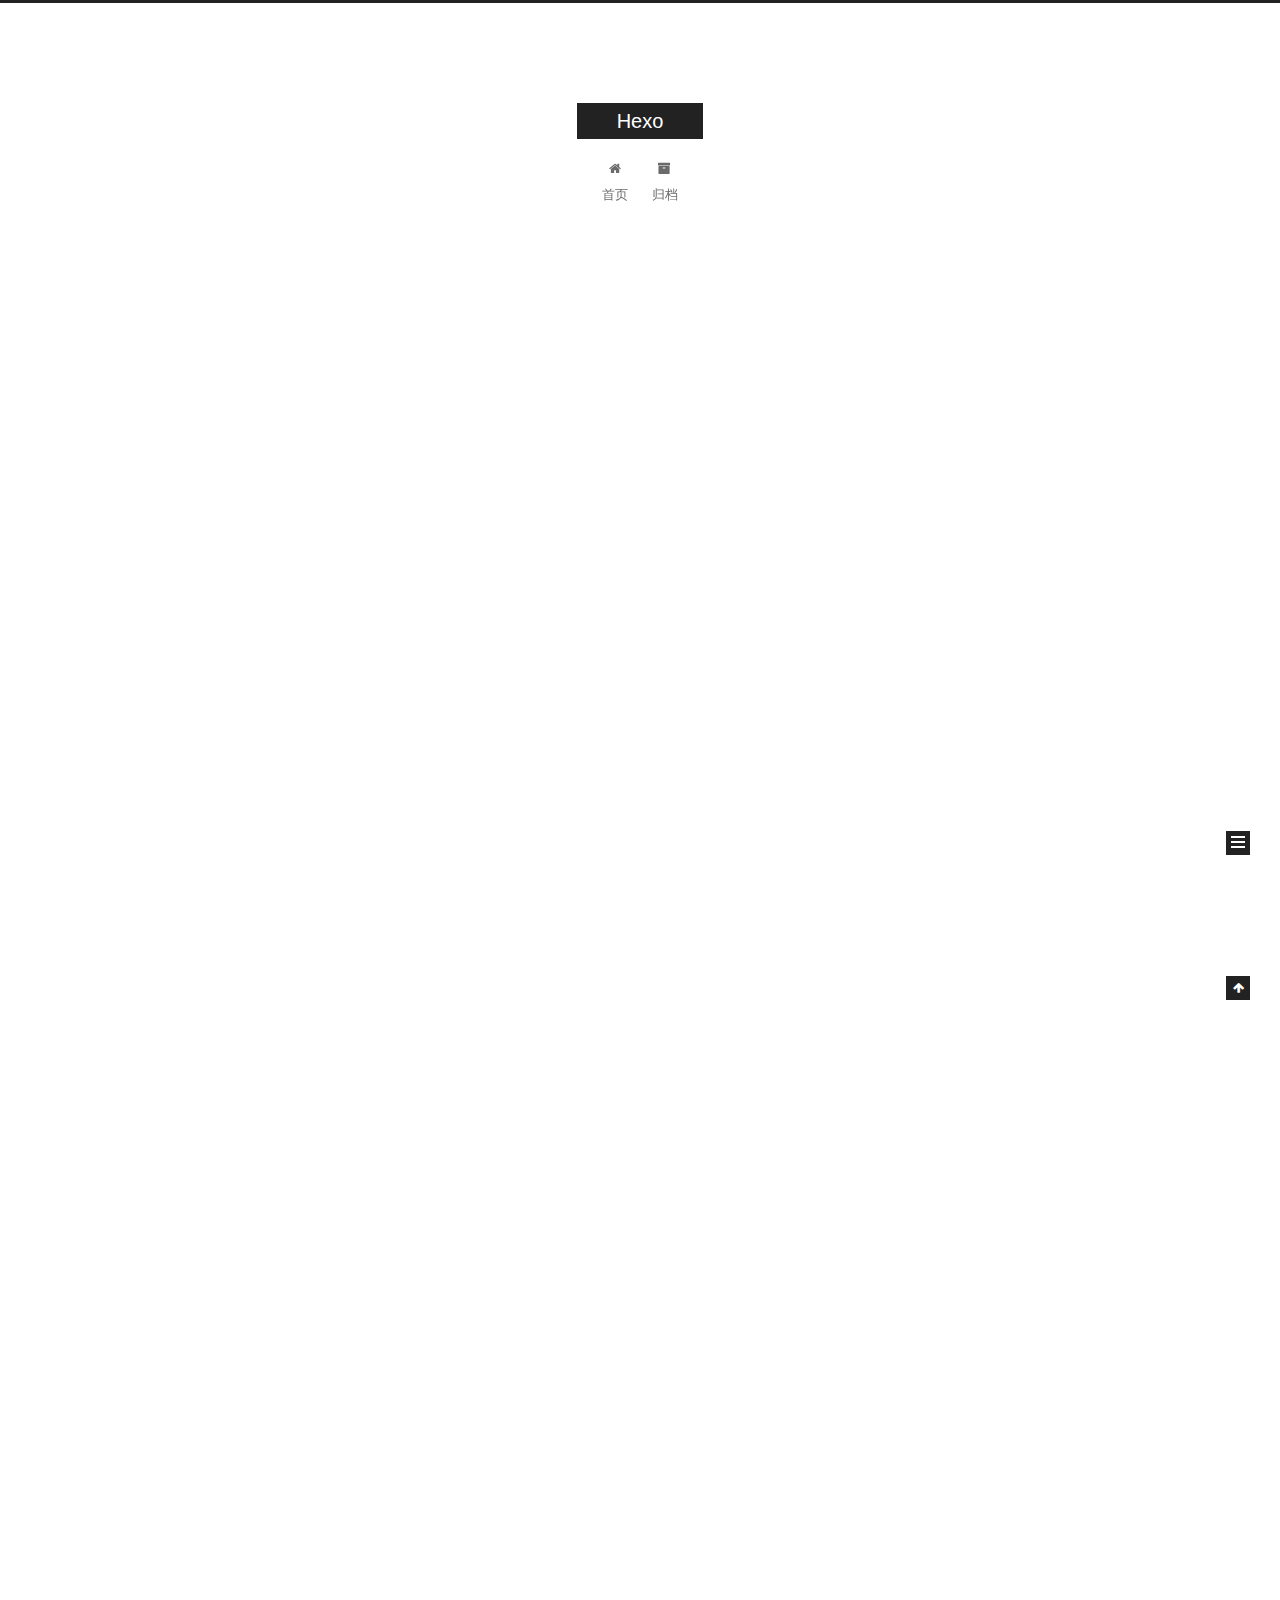
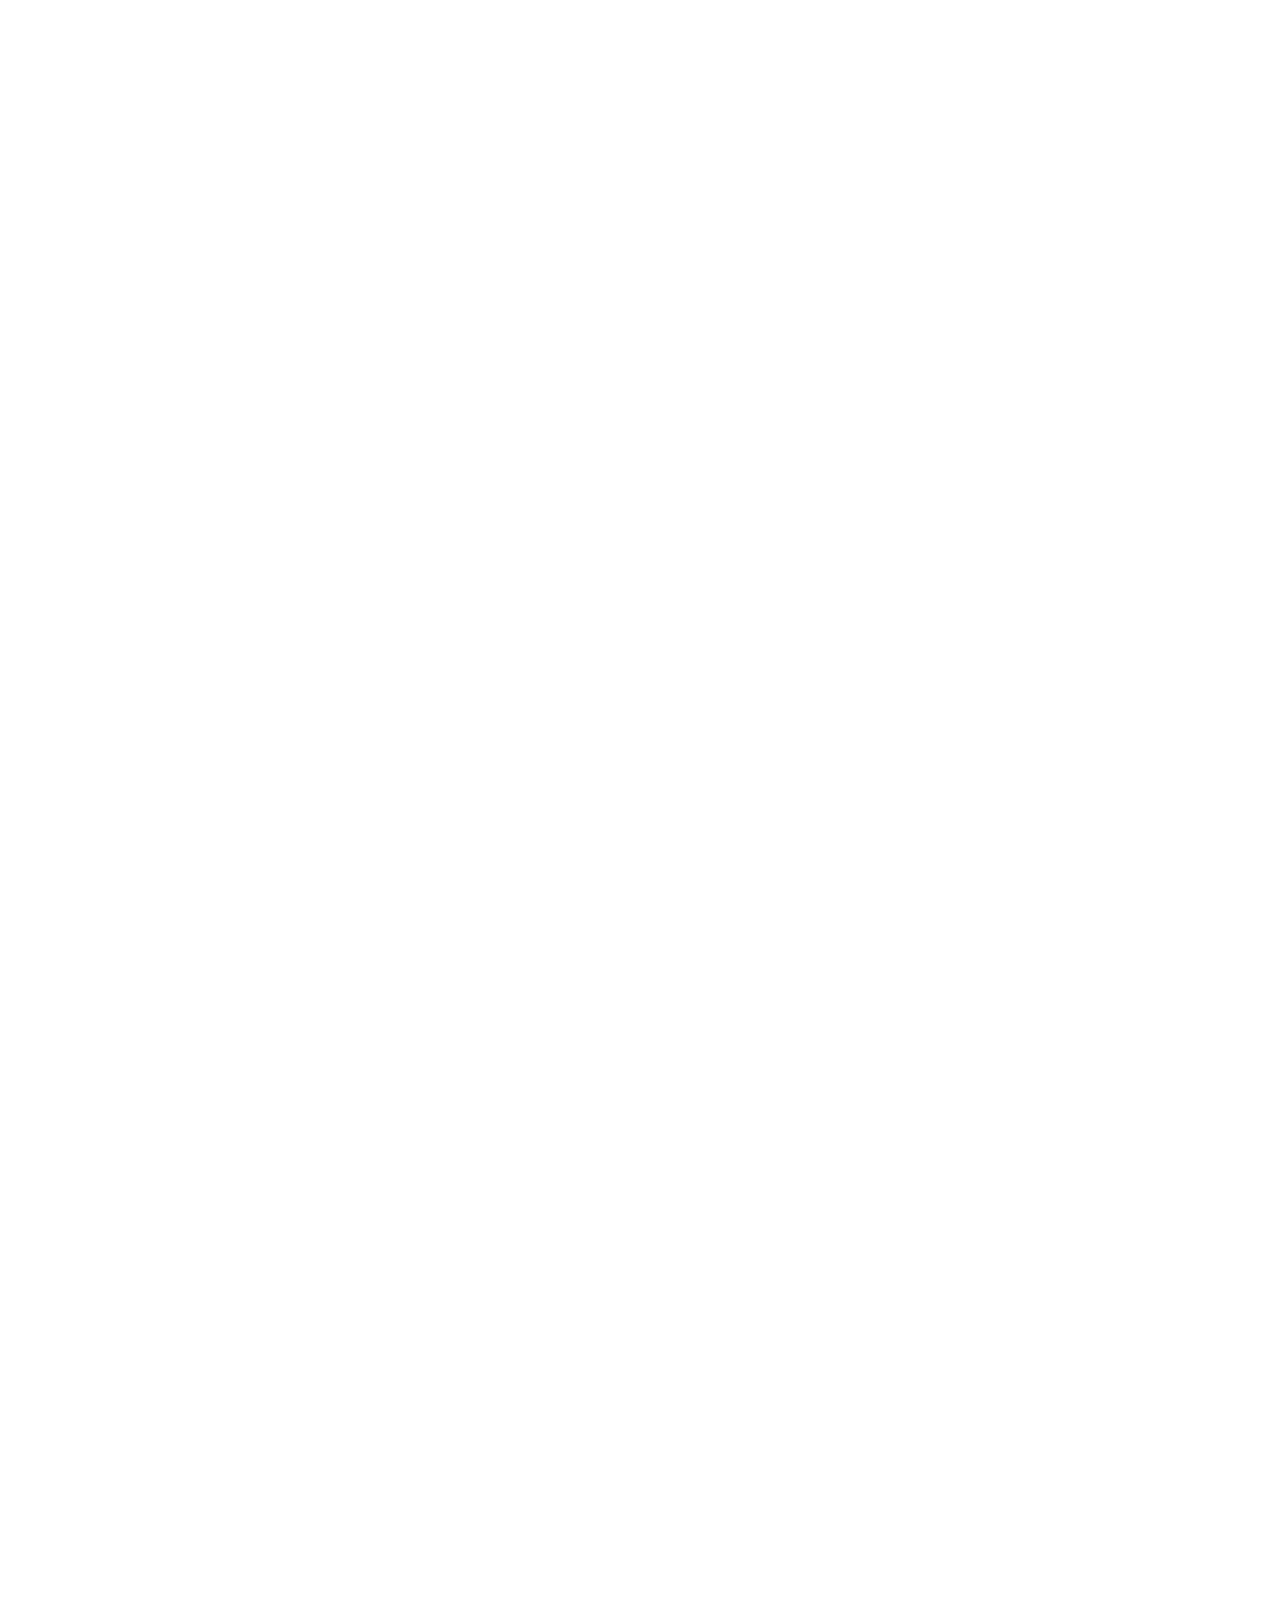
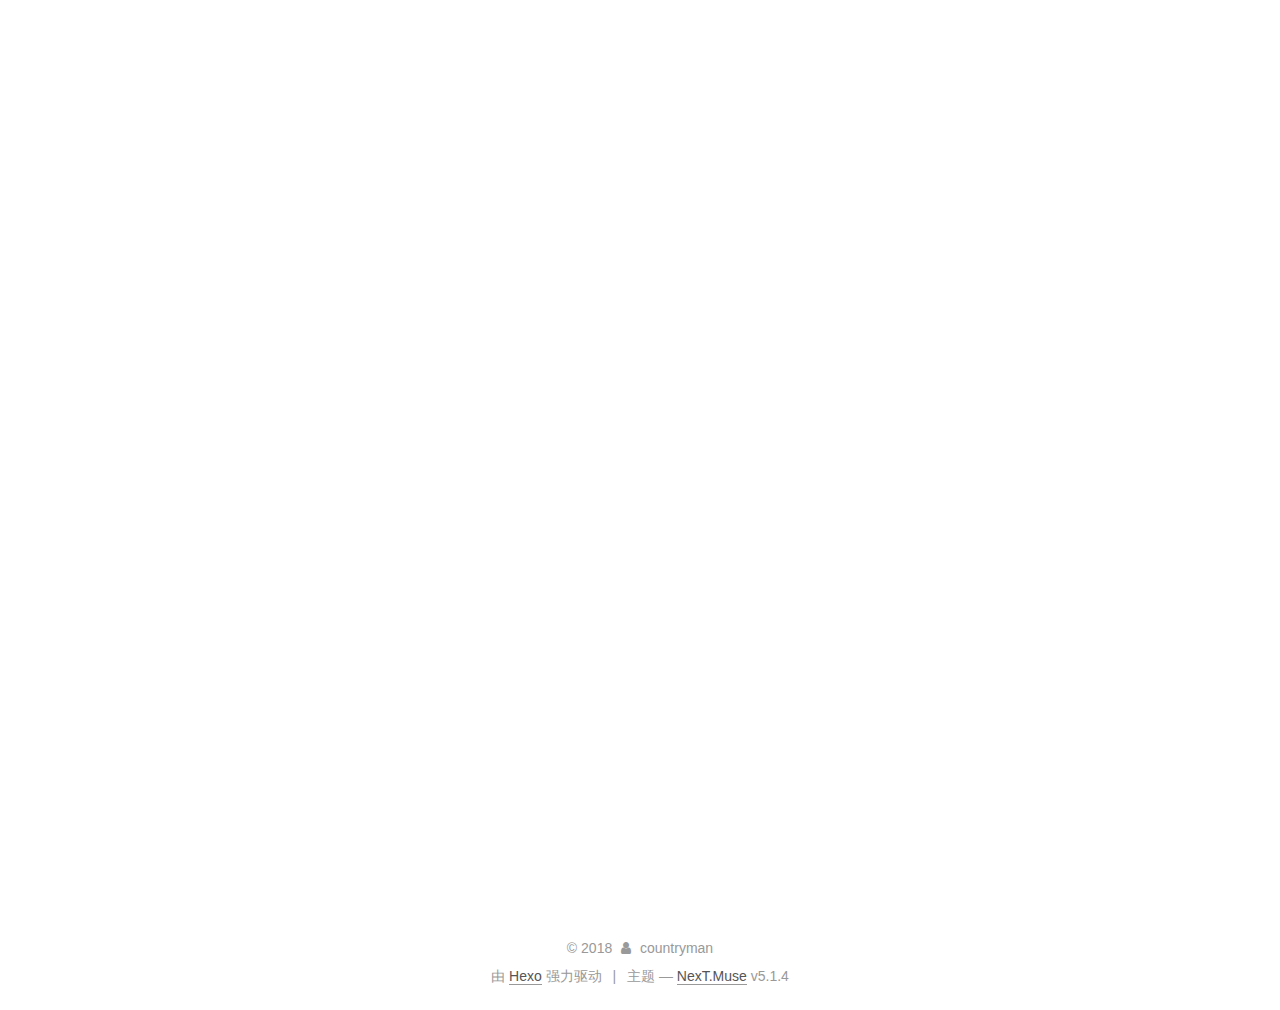
<file: index.html>
<!DOCTYPE html>



  


<html class="theme-next muse use-motion" lang="zh-Hans">
<head>
  <meta charset="UTF-8"/>
<meta http-equiv="X-UA-Compatible" content="IE=edge" />
<meta name="viewport" content="width=device-width, initial-scale=1, maximum-scale=1"/>
<meta name="theme-color" content="#222">









<meta http-equiv="Cache-Control" content="no-transform" />
<meta http-equiv="Cache-Control" content="no-siteapp" />
















  
  
  <link href="/lib/fancybox/source/jquery.fancybox.css?v=2.1.5" rel="stylesheet" type="text/css" />







<link href="/lib/font-awesome/css/font-awesome.min.css?v=4.6.2" rel="stylesheet" type="text/css" />

<link href="/css/main.css?v=5.1.4" rel="stylesheet" type="text/css" />


  <link rel="apple-touch-icon" sizes="180x180" href="/images/apple-touch-icon-next.png?v=5.1.4">


  <link rel="icon" type="image/png" sizes="32x32" href="/images/favicon-32x32-next.png?v=5.1.4">


  <link rel="icon" type="image/png" sizes="16x16" href="/images/favicon-16x16-next.png?v=5.1.4">


  <link rel="mask-icon" href="/images/logo.svg?v=5.1.4" color="#222">





  <meta name="keywords" content="Hexo, NexT" />










<meta property="og:type" content="website">
<meta property="og:title" content="Hexo">
<meta property="og:url" content="http://yoursite.com/index.html">
<meta property="og:site_name" content="Hexo">
<meta property="og:locale" content="zh-Hans">
<meta name="twitter:card" content="summary">
<meta name="twitter:title" content="Hexo">



<script type="text/javascript" id="hexo.configurations">
  var NexT = window.NexT || {};
  var CONFIG = {
    root: '/',
    scheme: 'Muse',
    version: '5.1.4',
    sidebar: {"position":"right","display":"post","offset":12,"b2t":false,"scrollpercent":false,"onmobile":false},
    fancybox: true,
    tabs: true,
    motion: {"enable":true,"async":false,"transition":{"post_block":"fadeIn","post_header":"slideDownIn","post_body":"slideDownIn","coll_header":"slideLeftIn","sidebar":"slideUpIn"}},
    duoshuo: {
      userId: '0',
      author: '博主'
    },
    algolia: {
      applicationID: '',
      apiKey: '',
      indexName: '',
      hits: {"per_page":10},
      labels: {"input_placeholder":"Search for Posts","hits_empty":"We didn't find any results for the search: ${query}","hits_stats":"${hits} results found in ${time} ms"}
    }
  };
</script>



  <link rel="canonical" href="http://yoursite.com/"/>





  <title>Hexo</title>
  








</head>

<body itemscope itemtype="http://schema.org/WebPage" lang="zh-Hans">

  
  
    
  

  <div class="container sidebar-position-right 
  page-home">
    <div class="headband"></div>

    <header id="header" class="header" itemscope itemtype="http://schema.org/WPHeader">
      <div class="header-inner"><div class="site-brand-wrapper">
  <div class="site-meta ">
    

    <div class="custom-logo-site-title">
      <a href="/"  class="brand" rel="start">
        <span class="logo-line-before"><i></i></span>
        <span class="site-title">Hexo</span>
        <span class="logo-line-after"><i></i></span>
      </a>
    </div>
      
        <p class="site-subtitle"></p>
      
  </div>

  <div class="site-nav-toggle">
    <button>
      <span class="btn-bar"></span>
      <span class="btn-bar"></span>
      <span class="btn-bar"></span>
    </button>
  </div>
</div>

<nav class="site-nav">
  

  
    <ul id="menu" class="menu">
      
        
        <li class="menu-item menu-item-home">
          <a href="/" rel="section">
            
              <i class="menu-item-icon fa fa-fw fa-home"></i> <br />
            
            首页
          </a>
        </li>
      
        
        <li class="menu-item menu-item-archives">
          <a href="/archives/" rel="section">
            
              <i class="menu-item-icon fa fa-fw fa-archive"></i> <br />
            
            归档
          </a>
        </li>
      

      
    </ul>
  

  
</nav>



 </div>
    </header>

    <main id="main" class="main">
      <div class="main-inner">
        <div class="content-wrap">
          <div id="content" class="content">
            
  <section id="posts" class="posts-expand">
    
      

  

  
  
  

  <article class="post post-type-normal" itemscope itemtype="http://schema.org/Article">
  
  
  
  <div class="post-block">
    <link itemprop="mainEntityOfPage" href="http://yoursite.com/2018/05/21/利用路由器端口映射-桥接虚拟机搭建个人服务器/">

    <span hidden itemprop="author" itemscope itemtype="http://schema.org/Person">
      <meta itemprop="name" content="countryman">
      <meta itemprop="description" content="">
      <meta itemprop="image" content="/images/avatar.JPG">
    </span>

    <span hidden itemprop="publisher" itemscope itemtype="http://schema.org/Organization">
      <meta itemprop="name" content="Hexo">
    </span>

    
      <header class="post-header">

        
        
          <h1 class="post-title" itemprop="name headline">
                
                <a class="post-title-link" href="/2018/05/21/利用路由器端口映射-桥接虚拟机搭建个人服务器/" itemprop="url">利用路由器端口映射+桥接虚拟机搭建个人服务器</a></h1>
        

        <div class="post-meta">
          <span class="post-time">
            
              <span class="post-meta-item-icon">
                <i class="fa fa-calendar-o"></i>
              </span>
              
                <span class="post-meta-item-text">发表于</span>
              
              <time title="创建于" itemprop="dateCreated datePublished" datetime="2018-05-21T15:00:01+08:00">
                2018-05-21
              </time>
            

            

            
          </span>

          

          
            
          

          
          

          

          

          

        </div>
      </header>
    

    
    
    
    <div class="post-body" itemprop="articleBody">

      
      

      
        
          
            <blockquote><p>前言<br>工作后发现和linux打交道都只限于在服务器上看看线程、查查日志等简单操作，越发觉得对linux的了解过于匮乏。<br>考虑到之后可能会更多地直面linux，觉得还是有必要，也是时候把linux捡起来了。</p>
</blockquote>
<p>虽然计划买个云服务器自己捣鼓捣鼓，但是因为并没有拿得出手的项目，也只能先作罢。</p>
<p>家里自用的thinkpad之前装过桥接的readhat的虚拟机，可以考虑作为破产版的服务器练练手；那么就需要支持公网访问并配置ssh，方便不在家的时候也ssh到虚拟机上。</p>
<p>整体搭建思路如下：<br><blockquote><p>thinkpad安装值守的teamviewer并长时间待机，虚拟机可不启动；当有需要的通过teamviewer远程到thinkpad上启动虚拟机。<br>另外通过家用路由器端口映射功能把虚拟机开放到公网上可访问。那么家用的笔记本也能充当所谓的“云”服务器啦。</p>
</blockquote></p>
<p>首先，对虚拟机进行网络设置，设置为桥接模式（具体方法请自行查阅资料），并将虚拟机ip地址通过静态设置固定下来，方便后续进行网络转发。</p>
<p>通过以下命令修改eth0的ip配置<br><blockquote><p>注意：虚拟机配置网关和掩码需要和宿主机一致，保证两者在同一个子网中</p>
</blockquote><br><figure class="highlight plain"><figcaption><span>shell</span></figcaption><table><tr><td class="gutter"><pre><span class="line">1</span><br></pre></td><td class="code"><pre><span class="line">sudo vi /etc/sysconfig/network-scripts/ifcfg-eth0</span><br></pre></td></tr></table></figure></p>
<p>以下是虚拟机上以及宿主机的ip配置信息<br><img src="/2018/05/21/利用路由器端口映射-桥接虚拟机搭建个人服务器/eth0-cfg.png" title="虚拟机网络配置"><br><img src="/2018/05/21/利用路由器端口映射-桥接虚拟机搭建个人服务器/host-ip-cfg.png" title="宿主机网络配置"></p>
<p>虚拟机上通过IPADDR和GATEWAY确定了固定ip和网关，重启网络后即可生效<br><figure class="highlight plain"><figcaption><span>shell</span></figcaption><table><tr><td class="gutter"><pre><span class="line">1</span><br></pre></td><td class="code"><pre><span class="line">service network restart</span><br></pre></td></tr></table></figure></p>
<p>当前配置下，从ip资源来看，虚拟机完全和宿主机处于平等地位了；通过其ip即可访问虚拟机上的相关资源了。</p>
<p>其次，设置家用路由器进行端口映射。办理的宽带是电信网，安装宽带时自带网关，并另外买了一个华为路由器接入电信网关。自用的thinkpad连接华为路由器wifi。<br>那么整体的网络拓扑如下（电信网关的wan ip即为公网ip）：<br><img src="/2018/05/21/利用路由器端口映射-桥接虚拟机搭建个人服务器/network_router.png" title="网络拓扑"></p>
<p>所以端口映射需要进行两步映射：<br>    a. 电信网关映射到华为路由器，即 telecom -&gt; huawei<br>    b. 华为路由器再映射到虚拟机，即 huawei -&gt; vm</p>
<p>端口映射暂时只映射ssh协议的启用端口22，后续需要支持服务器其他功能时再另外添加。</p>
<p>查看路由器的管理台程序，具体信息（包括ip、登录名密码等）都在路由器上，查看后发现电信网关和华为路由器的管理台程序地址各自为<br>192.168.1.1<br>192.168.3.1</p>
<p>分别登录后查看路由器支持功能，端口映射功能基本都有，然后查看两个路由器的wan ip 和local ip进行端口映射。<br>映射配置如下（分别为电信网关和华为路由器）：<br><img src="/2018/05/21/利用路由器端口映射-桥接虚拟机搭建个人服务器/telecom_map.png" title="电信网关端口映射"><br><img src="/2018/05/21/利用路由器端口映射-桥接虚拟机搭建个人服务器/huawei_map.png" title="华为路由器端口映射"></p>
<p>配置好后，在远程终端上进行ssh尝试，显示成功，大功告成！<br><img src="/2018/05/21/利用路由器端口映射-桥接虚拟机搭建个人服务器/ssh.png" title="连接成功"></p>

          
        
      
    </div>
    
    
    

    

    

    

    <footer class="post-footer">
      

      

      

      
      
        <div class="post-eof"></div>
      
    </footer>
  </div>
  
  
  
  </article>


    
  </section>

  


          </div>
          


          

        </div>
        
          
  
  <div class="sidebar-toggle">
    <div class="sidebar-toggle-line-wrap">
      <span class="sidebar-toggle-line sidebar-toggle-line-first"></span>
      <span class="sidebar-toggle-line sidebar-toggle-line-middle"></span>
      <span class="sidebar-toggle-line sidebar-toggle-line-last"></span>
    </div>
  </div>

  <aside id="sidebar" class="sidebar">
    
    <div class="sidebar-inner">

      

      

      <section class="site-overview-wrap sidebar-panel sidebar-panel-active">
        <div class="site-overview">
          <div class="site-author motion-element" itemprop="author" itemscope itemtype="http://schema.org/Person">
            
              <img class="site-author-image" itemprop="image"
                src="/images/avatar.JPG"
                alt="countryman" />
            
              <p class="site-author-name" itemprop="name">countryman</p>
              <p class="site-description motion-element" itemprop="description"></p>
          </div>

          <nav class="site-state motion-element">

            
              <div class="site-state-item site-state-posts">
              
                <a href="/archives/">
              
                  <span class="site-state-item-count">1</span>
                  <span class="site-state-item-name">日志</span>
                </a>
              </div>
            

            

            
              
              
              <div class="site-state-item site-state-tags">
                <a href="/tags/index.html">
                  <span class="site-state-item-count">2</span>
                  <span class="site-state-item-name">标签</span>
                </a>
              </div>
            

          </nav>

          

          

          
          

          
          

          

        </div>
      </section>

      

      

    </div>
  </aside>


        
      </div>
    </main>

    <footer id="footer" class="footer">
      <div class="footer-inner">
        <div class="copyright">&copy; <span itemprop="copyrightYear">2018</span>
  <span class="with-love">
    <i class="fa fa-user"></i>
  </span>
  <span class="author" itemprop="copyrightHolder">countryman</span>

  
</div>


  <div class="powered-by">由 <a class="theme-link" target="_blank" href="https://hexo.io">Hexo</a> 强力驱动</div>



  <span class="post-meta-divider">|</span>



  <div class="theme-info">主题 &mdash; <a class="theme-link" target="_blank" href="https://github.com/iissnan/hexo-theme-next">NexT.Muse</a> v5.1.4</div>




        







        
      </div>
    </footer>

    
      <div class="back-to-top">
        <i class="fa fa-arrow-up"></i>
        
      </div>
    

    

  </div>

  

<script type="text/javascript">
  if (Object.prototype.toString.call(window.Promise) !== '[object Function]') {
    window.Promise = null;
  }
</script>









  












  
  
    <script type="text/javascript" src="/lib/jquery/index.js?v=2.1.3"></script>
  

  
  
    <script type="text/javascript" src="/lib/fastclick/lib/fastclick.min.js?v=1.0.6"></script>
  

  
  
    <script type="text/javascript" src="/lib/jquery_lazyload/jquery.lazyload.js?v=1.9.7"></script>
  

  
  
    <script type="text/javascript" src="/lib/velocity/velocity.min.js?v=1.2.1"></script>
  

  
  
    <script type="text/javascript" src="/lib/velocity/velocity.ui.min.js?v=1.2.1"></script>
  

  
  
    <script type="text/javascript" src="/lib/fancybox/source/jquery.fancybox.pack.js?v=2.1.5"></script>
  


  


  <script type="text/javascript" src="/js/src/utils.js?v=5.1.4"></script>

  <script type="text/javascript" src="/js/src/motion.js?v=5.1.4"></script>



  
  

  

  


  <script type="text/javascript" src="/js/src/bootstrap.js?v=5.1.4"></script>



  


  




	





  





  












  





  

  

  

  
  

  

  

  

</body>
</html>
</file>
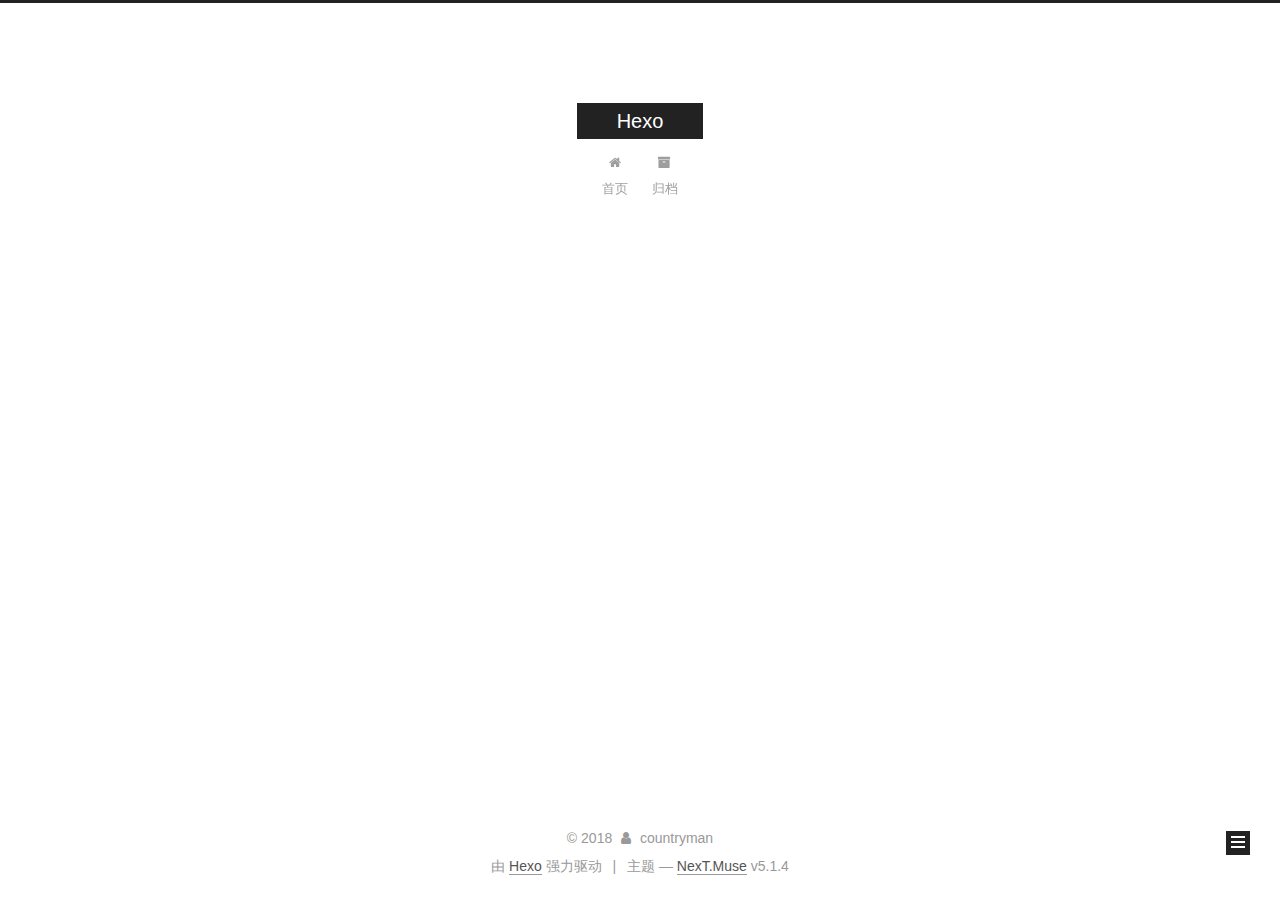
<file: archives/index.html>
<!DOCTYPE html>



  


<html class="theme-next muse use-motion" lang="zh-Hans">
<head>
  <meta charset="UTF-8"/>
<meta http-equiv="X-UA-Compatible" content="IE=edge" />
<meta name="viewport" content="width=device-width, initial-scale=1, maximum-scale=1"/>
<meta name="theme-color" content="#222">









<meta http-equiv="Cache-Control" content="no-transform" />
<meta http-equiv="Cache-Control" content="no-siteapp" />
















  
  
  <link href="/lib/fancybox/source/jquery.fancybox.css?v=2.1.5" rel="stylesheet" type="text/css" />







<link href="/lib/font-awesome/css/font-awesome.min.css?v=4.6.2" rel="stylesheet" type="text/css" />

<link href="/css/main.css?v=5.1.4" rel="stylesheet" type="text/css" />


  <link rel="apple-touch-icon" sizes="180x180" href="/images/apple-touch-icon-next.png?v=5.1.4">


  <link rel="icon" type="image/png" sizes="32x32" href="/images/favicon-32x32-next.png?v=5.1.4">


  <link rel="icon" type="image/png" sizes="16x16" href="/images/favicon-16x16-next.png?v=5.1.4">


  <link rel="mask-icon" href="/images/logo.svg?v=5.1.4" color="#222">





  <meta name="keywords" content="Hexo, NexT" />










<meta property="og:type" content="website">
<meta property="og:title" content="Hexo">
<meta property="og:url" content="http://yoursite.com/archives/index.html">
<meta property="og:site_name" content="Hexo">
<meta property="og:locale" content="zh-Hans">
<meta name="twitter:card" content="summary">
<meta name="twitter:title" content="Hexo">



<script type="text/javascript" id="hexo.configurations">
  var NexT = window.NexT || {};
  var CONFIG = {
    root: '/',
    scheme: 'Muse',
    version: '5.1.4',
    sidebar: {"position":"right","display":"post","offset":12,"b2t":false,"scrollpercent":false,"onmobile":false},
    fancybox: true,
    tabs: true,
    motion: {"enable":true,"async":false,"transition":{"post_block":"fadeIn","post_header":"slideDownIn","post_body":"slideDownIn","coll_header":"slideLeftIn","sidebar":"slideUpIn"}},
    duoshuo: {
      userId: '0',
      author: '博主'
    },
    algolia: {
      applicationID: '',
      apiKey: '',
      indexName: '',
      hits: {"per_page":10},
      labels: {"input_placeholder":"Search for Posts","hits_empty":"We didn't find any results for the search: ${query}","hits_stats":"${hits} results found in ${time} ms"}
    }
  };
</script>



  <link rel="canonical" href="http://yoursite.com/archives/"/>





  <title>归档 | Hexo</title>
  








</head>

<body itemscope itemtype="http://schema.org/WebPage" lang="zh-Hans">

  
  
    
  

  <div class="container sidebar-position-right page-archive">
    <div class="headband"></div>

    <header id="header" class="header" itemscope itemtype="http://schema.org/WPHeader">
      <div class="header-inner"><div class="site-brand-wrapper">
  <div class="site-meta ">
    

    <div class="custom-logo-site-title">
      <a href="/"  class="brand" rel="start">
        <span class="logo-line-before"><i></i></span>
        <span class="site-title">Hexo</span>
        <span class="logo-line-after"><i></i></span>
      </a>
    </div>
      
        <p class="site-subtitle"></p>
      
  </div>

  <div class="site-nav-toggle">
    <button>
      <span class="btn-bar"></span>
      <span class="btn-bar"></span>
      <span class="btn-bar"></span>
    </button>
  </div>
</div>

<nav class="site-nav">
  

  
    <ul id="menu" class="menu">
      
        
        <li class="menu-item menu-item-home">
          <a href="/" rel="section">
            
              <i class="menu-item-icon fa fa-fw fa-home"></i> <br />
            
            首页
          </a>
        </li>
      
        
        <li class="menu-item menu-item-archives">
          <a href="/archives/" rel="section">
            
              <i class="menu-item-icon fa fa-fw fa-archive"></i> <br />
            
            归档
          </a>
        </li>
      

      
    </ul>
  

  
</nav>



 </div>
    </header>

    <main id="main" class="main">
      <div class="main-inner">
        <div class="content-wrap">
          <div id="content" class="content">
            

  
  
  
  <div class="post-block archive">
    <div id="posts" class="posts-collapse">
      <span class="archive-move-on"></span>

      <span class="archive-page-counter">
        
        
        
          
        
        嗯..! 目前共计 1 篇日志。 继续努力。
      </span>

      

        
        
        

        
          
          <div class="collection-title">
            <h1 class="archive-year" id="archive-year-2018">2018</h1>
          </div>
        
        

        

  <article class="post post-type-normal" itemscope itemtype="http://schema.org/Article">
    <header class="post-header">

      <h2 class="post-title">
        
            <a class="post-title-link" href="/2018/05/21/利用路由器端口映射-桥接虚拟机搭建个人服务器/" itemprop="url">
              
                <span itemprop="name">利用路由器端口映射+桥接虚拟机搭建个人服务器</span>
              
            </a>
        
      </h2>

      <div class="post-meta">
        <time class="post-time" itemprop="dateCreated"
              datetime="2018-05-21T15:00:01+08:00"
              content="2018-05-21" >
          05-21
        </time>
      </div>

    </header>
  </article>



      

    </div>
  </div>
  
  
  

  



          </div>
          


          

        </div>
        
          
  
  <div class="sidebar-toggle">
    <div class="sidebar-toggle-line-wrap">
      <span class="sidebar-toggle-line sidebar-toggle-line-first"></span>
      <span class="sidebar-toggle-line sidebar-toggle-line-middle"></span>
      <span class="sidebar-toggle-line sidebar-toggle-line-last"></span>
    </div>
  </div>

  <aside id="sidebar" class="sidebar">
    
    <div class="sidebar-inner">

      

      

      <section class="site-overview-wrap sidebar-panel sidebar-panel-active">
        <div class="site-overview">
          <div class="site-author motion-element" itemprop="author" itemscope itemtype="http://schema.org/Person">
            
              <img class="site-author-image" itemprop="image"
                src="/images/avatar.JPG"
                alt="countryman" />
            
              <p class="site-author-name" itemprop="name">countryman</p>
              <p class="site-description motion-element" itemprop="description"></p>
          </div>

          <nav class="site-state motion-element">

            
              <div class="site-state-item site-state-posts">
              
                <a href="/archives/">
              
                  <span class="site-state-item-count">1</span>
                  <span class="site-state-item-name">日志</span>
                </a>
              </div>
            

            

            

          </nav>

          

          

          
          

          
          

          

        </div>
      </section>

      

      

    </div>
  </aside>


        
      </div>
    </main>

    <footer id="footer" class="footer">
      <div class="footer-inner">
        <div class="copyright">&copy; <span itemprop="copyrightYear">2018</span>
  <span class="with-love">
    <i class="fa fa-user"></i>
  </span>
  <span class="author" itemprop="copyrightHolder">countryman</span>

  
</div>


  <div class="powered-by">由 <a class="theme-link" target="_blank" href="https://hexo.io">Hexo</a> 强力驱动</div>



  <span class="post-meta-divider">|</span>



  <div class="theme-info">主题 &mdash; <a class="theme-link" target="_blank" href="https://github.com/iissnan/hexo-theme-next">NexT.Muse</a> v5.1.4</div>




        







        
      </div>
    </footer>

    
      <div class="back-to-top">
        <i class="fa fa-arrow-up"></i>
        
      </div>
    

    

  </div>

  

<script type="text/javascript">
  if (Object.prototype.toString.call(window.Promise) !== '[object Function]') {
    window.Promise = null;
  }
</script>









  












  
  
    <script type="text/javascript" src="/lib/jquery/index.js?v=2.1.3"></script>
  

  
  
    <script type="text/javascript" src="/lib/fastclick/lib/fastclick.min.js?v=1.0.6"></script>
  

  
  
    <script type="text/javascript" src="/lib/jquery_lazyload/jquery.lazyload.js?v=1.9.7"></script>
  

  
  
    <script type="text/javascript" src="/lib/velocity/velocity.min.js?v=1.2.1"></script>
  

  
  
    <script type="text/javascript" src="/lib/velocity/velocity.ui.min.js?v=1.2.1"></script>
  

  
  
    <script type="text/javascript" src="/lib/fancybox/source/jquery.fancybox.pack.js?v=2.1.5"></script>
  


  


  <script type="text/javascript" src="/js/src/utils.js?v=5.1.4"></script>

  <script type="text/javascript" src="/js/src/motion.js?v=5.1.4"></script>



  
  

  

  


  <script type="text/javascript" src="/js/src/bootstrap.js?v=5.1.4"></script>



  


  




	





  





  












  





  

  

  

  
  

  

  

  

</body>
</html>
</file>
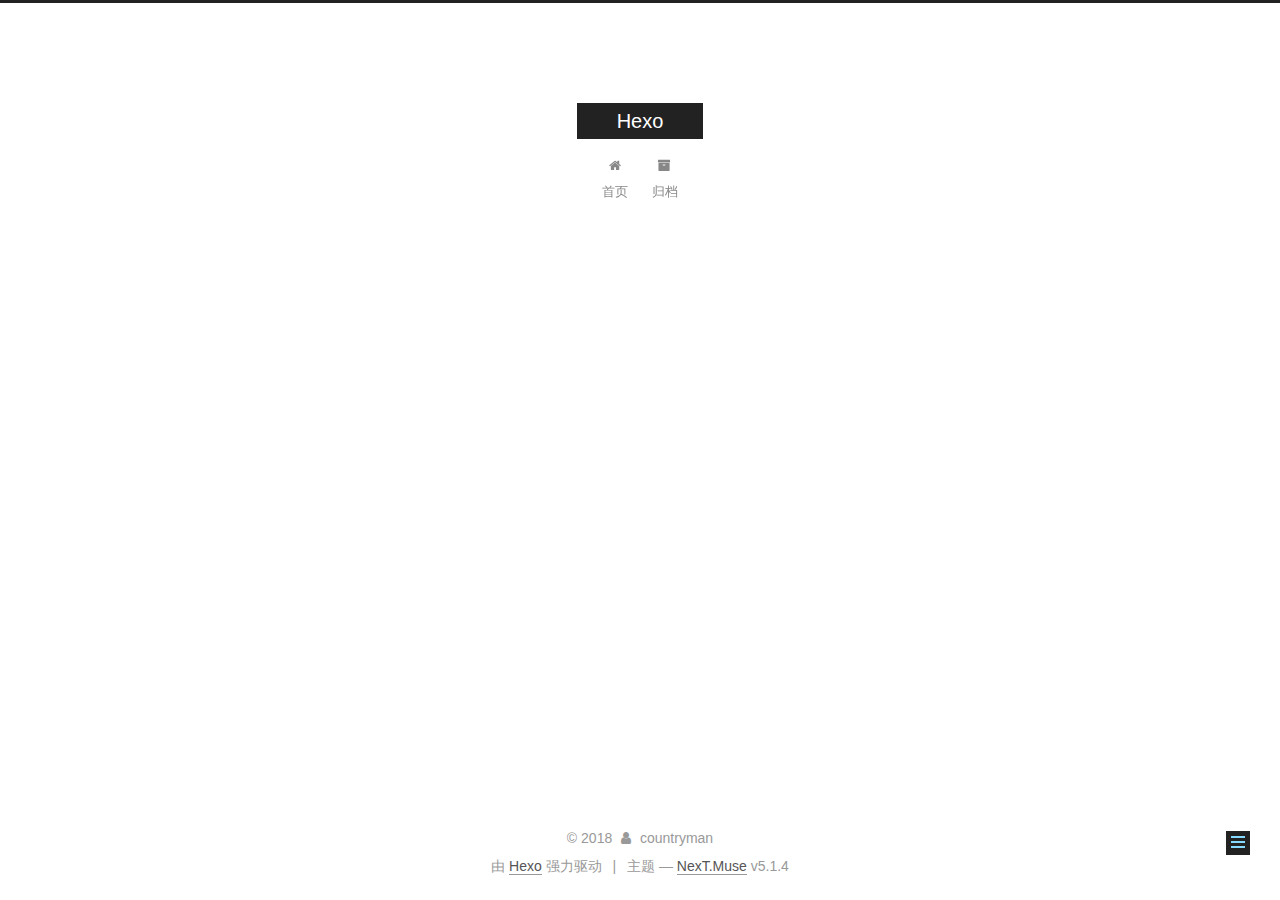
<file: tags/index.html>
<!DOCTYPE html>



  


<html class="theme-next muse use-motion" lang="zh-Hans">
<head>
  <meta charset="UTF-8"/>
<meta http-equiv="X-UA-Compatible" content="IE=edge" />
<meta name="viewport" content="width=device-width, initial-scale=1, maximum-scale=1"/>
<meta name="theme-color" content="#222">









<meta http-equiv="Cache-Control" content="no-transform" />
<meta http-equiv="Cache-Control" content="no-siteapp" />
















  
  
  <link href="/lib/fancybox/source/jquery.fancybox.css?v=2.1.5" rel="stylesheet" type="text/css" />







<link href="/lib/font-awesome/css/font-awesome.min.css?v=4.6.2" rel="stylesheet" type="text/css" />

<link href="/css/main.css?v=5.1.4" rel="stylesheet" type="text/css" />


  <link rel="apple-touch-icon" sizes="180x180" href="/images/apple-touch-icon-next.png?v=5.1.4">


  <link rel="icon" type="image/png" sizes="32x32" href="/images/favicon-32x32-next.png?v=5.1.4">


  <link rel="icon" type="image/png" sizes="16x16" href="/images/favicon-16x16-next.png?v=5.1.4">


  <link rel="mask-icon" href="/images/logo.svg?v=5.1.4" color="#222">





  <meta name="keywords" content="Hexo, NexT" />










<meta property="og:type" content="website">
<meta property="og:title" content="tags">
<meta property="og:url" content="http://yoursite.com/tags/index.html">
<meta property="og:site_name" content="Hexo">
<meta property="og:locale" content="zh-Hans">
<meta property="og:updated_time" content="2018-05-21T03:40:29.000Z">
<meta name="twitter:card" content="summary">
<meta name="twitter:title" content="tags">



<script type="text/javascript" id="hexo.configurations">
  var NexT = window.NexT || {};
  var CONFIG = {
    root: '/',
    scheme: 'Muse',
    version: '5.1.4',
    sidebar: {"position":"right","display":"post","offset":12,"b2t":false,"scrollpercent":false,"onmobile":false},
    fancybox: true,
    tabs: true,
    motion: {"enable":true,"async":false,"transition":{"post_block":"fadeIn","post_header":"slideDownIn","post_body":"slideDownIn","coll_header":"slideLeftIn","sidebar":"slideUpIn"}},
    duoshuo: {
      userId: '0',
      author: '博主'
    },
    algolia: {
      applicationID: '',
      apiKey: '',
      indexName: '',
      hits: {"per_page":10},
      labels: {"input_placeholder":"Search for Posts","hits_empty":"We didn't find any results for the search: ${query}","hits_stats":"${hits} results found in ${time} ms"}
    }
  };
</script>



  <link rel="canonical" href="http://yoursite.com/tags/"/>





  <title>tags | Hexo</title>
  








</head>

<body itemscope itemtype="http://schema.org/WebPage" lang="zh-Hans">

  
  
    
  

  <div class="container sidebar-position-right page-post-detail">
    <div class="headband"></div>

    <header id="header" class="header" itemscope itemtype="http://schema.org/WPHeader">
      <div class="header-inner"><div class="site-brand-wrapper">
  <div class="site-meta ">
    

    <div class="custom-logo-site-title">
      <a href="/"  class="brand" rel="start">
        <span class="logo-line-before"><i></i></span>
        <span class="site-title">Hexo</span>
        <span class="logo-line-after"><i></i></span>
      </a>
    </div>
      
        <p class="site-subtitle"></p>
      
  </div>

  <div class="site-nav-toggle">
    <button>
      <span class="btn-bar"></span>
      <span class="btn-bar"></span>
      <span class="btn-bar"></span>
    </button>
  </div>
</div>

<nav class="site-nav">
  

  
    <ul id="menu" class="menu">
      
        
        <li class="menu-item menu-item-home">
          <a href="/" rel="section">
            
              <i class="menu-item-icon fa fa-fw fa-home"></i> <br />
            
            首页
          </a>
        </li>
      
        
        <li class="menu-item menu-item-archives">
          <a href="/archives/" rel="section">
            
              <i class="menu-item-icon fa fa-fw fa-archive"></i> <br />
            
            归档
          </a>
        </li>
      

      
    </ul>
  

  
</nav>



 </div>
    </header>

    <main id="main" class="main">
      <div class="main-inner">
        <div class="content-wrap">
          <div id="content" class="content">
            

  <div id="posts" class="posts-expand">
    
    
    
    <div class="post-block page">
      <header class="post-header">

	<h1 class="post-title" itemprop="name headline">tags</h1>



</header>

      
      
      
      <div class="post-body">
        
        
          <div class="tag-cloud">
            <div class="tag-cloud-title">
                目前共计 2 个标签
            </div>
            <div class="tag-cloud-tags">
              <a href="/tags/linux/" style="font-size: 12px; color: #ccc">linux</a> <a href="/tags/网络/" style="font-size: 12px; color: #ccc">网络</a>
            </div>
          </div>
        
      </div>
      
      
      
    </div>
    
    
    
  </div>


          </div>
          


          

  



        </div>
        
          
  
  <div class="sidebar-toggle">
    <div class="sidebar-toggle-line-wrap">
      <span class="sidebar-toggle-line sidebar-toggle-line-first"></span>
      <span class="sidebar-toggle-line sidebar-toggle-line-middle"></span>
      <span class="sidebar-toggle-line sidebar-toggle-line-last"></span>
    </div>
  </div>

  <aside id="sidebar" class="sidebar">
    
    <div class="sidebar-inner">

      

      

      <section class="site-overview-wrap sidebar-panel sidebar-panel-active">
        <div class="site-overview">
          <div class="site-author motion-element" itemprop="author" itemscope itemtype="http://schema.org/Person">
            
              <img class="site-author-image" itemprop="image"
                src="/images/avatar.JPG"
                alt="countryman" />
            
              <p class="site-author-name" itemprop="name">countryman</p>
              <p class="site-description motion-element" itemprop="description"></p>
          </div>

          <nav class="site-state motion-element">

            
              <div class="site-state-item site-state-posts">
              
                <a href="/archives/">
              
                  <span class="site-state-item-count">1</span>
                  <span class="site-state-item-name">日志</span>
                </a>
              </div>
            

            

            
              
              
              <div class="site-state-item site-state-tags">
                <a href="/tags/index.html">
                  <span class="site-state-item-count">2</span>
                  <span class="site-state-item-name">标签</span>
                </a>
              </div>
            

          </nav>

          

          

          
          

          
          

          

        </div>
      </section>

      

      

    </div>
  </aside>


        
      </div>
    </main>

    <footer id="footer" class="footer">
      <div class="footer-inner">
        <div class="copyright">&copy; <span itemprop="copyrightYear">2018</span>
  <span class="with-love">
    <i class="fa fa-user"></i>
  </span>
  <span class="author" itemprop="copyrightHolder">countryman</span>

  
</div>


  <div class="powered-by">由 <a class="theme-link" target="_blank" href="https://hexo.io">Hexo</a> 强力驱动</div>



  <span class="post-meta-divider">|</span>



  <div class="theme-info">主题 &mdash; <a class="theme-link" target="_blank" href="https://github.com/iissnan/hexo-theme-next">NexT.Muse</a> v5.1.4</div>




        







        
      </div>
    </footer>

    
      <div class="back-to-top">
        <i class="fa fa-arrow-up"></i>
        
      </div>
    

    

  </div>

  

<script type="text/javascript">
  if (Object.prototype.toString.call(window.Promise) !== '[object Function]') {
    window.Promise = null;
  }
</script>









  












  
  
    <script type="text/javascript" src="/lib/jquery/index.js?v=2.1.3"></script>
  

  
  
    <script type="text/javascript" src="/lib/fastclick/lib/fastclick.min.js?v=1.0.6"></script>
  

  
  
    <script type="text/javascript" src="/lib/jquery_lazyload/jquery.lazyload.js?v=1.9.7"></script>
  

  
  
    <script type="text/javascript" src="/lib/velocity/velocity.min.js?v=1.2.1"></script>
  

  
  
    <script type="text/javascript" src="/lib/velocity/velocity.ui.min.js?v=1.2.1"></script>
  

  
  
    <script type="text/javascript" src="/lib/fancybox/source/jquery.fancybox.pack.js?v=2.1.5"></script>
  


  


  <script type="text/javascript" src="/js/src/utils.js?v=5.1.4"></script>

  <script type="text/javascript" src="/js/src/motion.js?v=5.1.4"></script>



  
  

  
  <script type="text/javascript" src="/js/src/scrollspy.js?v=5.1.4"></script>
<script type="text/javascript" src="/js/src/post-details.js?v=5.1.4"></script>



  


  <script type="text/javascript" src="/js/src/bootstrap.js?v=5.1.4"></script>



  


  




	





  





  












  





  

  

  

  
  

  

  

  

</body>
</html>
</file>
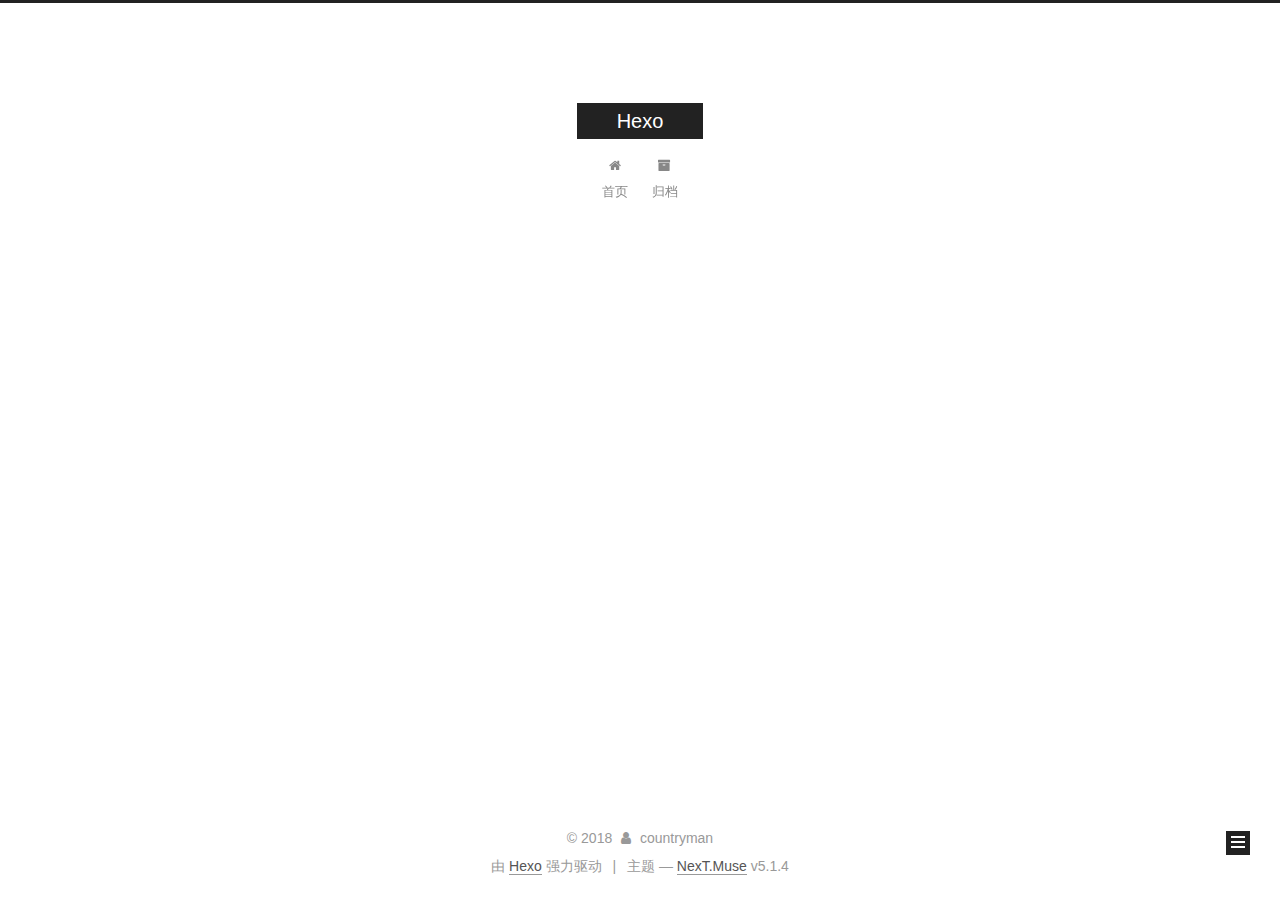
<file: archives/2018/index.html>
<!DOCTYPE html>



  


<html class="theme-next muse use-motion" lang="zh-Hans">
<head>
  <meta charset="UTF-8"/>
<meta http-equiv="X-UA-Compatible" content="IE=edge" />
<meta name="viewport" content="width=device-width, initial-scale=1, maximum-scale=1"/>
<meta name="theme-color" content="#222">









<meta http-equiv="Cache-Control" content="no-transform" />
<meta http-equiv="Cache-Control" content="no-siteapp" />
















  
  
  <link href="/lib/fancybox/source/jquery.fancybox.css?v=2.1.5" rel="stylesheet" type="text/css" />







<link href="/lib/font-awesome/css/font-awesome.min.css?v=4.6.2" rel="stylesheet" type="text/css" />

<link href="/css/main.css?v=5.1.4" rel="stylesheet" type="text/css" />


  <link rel="apple-touch-icon" sizes="180x180" href="/images/apple-touch-icon-next.png?v=5.1.4">


  <link rel="icon" type="image/png" sizes="32x32" href="/images/favicon-32x32-next.png?v=5.1.4">


  <link rel="icon" type="image/png" sizes="16x16" href="/images/favicon-16x16-next.png?v=5.1.4">


  <link rel="mask-icon" href="/images/logo.svg?v=5.1.4" color="#222">





  <meta name="keywords" content="Hexo, NexT" />










<meta property="og:type" content="website">
<meta property="og:title" content="Hexo">
<meta property="og:url" content="http://yoursite.com/archives/2018/index.html">
<meta property="og:site_name" content="Hexo">
<meta property="og:locale" content="zh-Hans">
<meta name="twitter:card" content="summary">
<meta name="twitter:title" content="Hexo">



<script type="text/javascript" id="hexo.configurations">
  var NexT = window.NexT || {};
  var CONFIG = {
    root: '/',
    scheme: 'Muse',
    version: '5.1.4',
    sidebar: {"position":"right","display":"post","offset":12,"b2t":false,"scrollpercent":false,"onmobile":false},
    fancybox: true,
    tabs: true,
    motion: {"enable":true,"async":false,"transition":{"post_block":"fadeIn","post_header":"slideDownIn","post_body":"slideDownIn","coll_header":"slideLeftIn","sidebar":"slideUpIn"}},
    duoshuo: {
      userId: '0',
      author: '博主'
    },
    algolia: {
      applicationID: '',
      apiKey: '',
      indexName: '',
      hits: {"per_page":10},
      labels: {"input_placeholder":"Search for Posts","hits_empty":"We didn't find any results for the search: ${query}","hits_stats":"${hits} results found in ${time} ms"}
    }
  };
</script>



  <link rel="canonical" href="http://yoursite.com/archives/2018/"/>





  <title>归档 | Hexo</title>
  








</head>

<body itemscope itemtype="http://schema.org/WebPage" lang="zh-Hans">

  
  
    
  

  <div class="container sidebar-position-right page-archive">
    <div class="headband"></div>

    <header id="header" class="header" itemscope itemtype="http://schema.org/WPHeader">
      <div class="header-inner"><div class="site-brand-wrapper">
  <div class="site-meta ">
    

    <div class="custom-logo-site-title">
      <a href="/"  class="brand" rel="start">
        <span class="logo-line-before"><i></i></span>
        <span class="site-title">Hexo</span>
        <span class="logo-line-after"><i></i></span>
      </a>
    </div>
      
        <p class="site-subtitle"></p>
      
  </div>

  <div class="site-nav-toggle">
    <button>
      <span class="btn-bar"></span>
      <span class="btn-bar"></span>
      <span class="btn-bar"></span>
    </button>
  </div>
</div>

<nav class="site-nav">
  

  
    <ul id="menu" class="menu">
      
        
        <li class="menu-item menu-item-home">
          <a href="/" rel="section">
            
              <i class="menu-item-icon fa fa-fw fa-home"></i> <br />
            
            首页
          </a>
        </li>
      
        
        <li class="menu-item menu-item-archives">
          <a href="/archives/" rel="section">
            
              <i class="menu-item-icon fa fa-fw fa-archive"></i> <br />
            
            归档
          </a>
        </li>
      

      
    </ul>
  

  
</nav>



 </div>
    </header>

    <main id="main" class="main">
      <div class="main-inner">
        <div class="content-wrap">
          <div id="content" class="content">
            

  
  
  
  <div class="post-block archive">
    <div id="posts" class="posts-collapse">
      <span class="archive-move-on"></span>

      <span class="archive-page-counter">
        
        
        
          
        
        嗯..! 目前共计 1 篇日志。 继续努力。
      </span>

      

        
        
        

        
          
          <div class="collection-title">
            <h1 class="archive-year" id="archive-year-2018">2018</h1>
          </div>
        
        

        

  <article class="post post-type-normal" itemscope itemtype="http://schema.org/Article">
    <header class="post-header">

      <h2 class="post-title">
        
            <a class="post-title-link" href="/2018/05/21/利用路由器端口映射-桥接虚拟机搭建个人服务器/" itemprop="url">
              
                <span itemprop="name">利用路由器端口映射+桥接虚拟机搭建个人服务器</span>
              
            </a>
        
      </h2>

      <div class="post-meta">
        <time class="post-time" itemprop="dateCreated"
              datetime="2018-05-21T15:00:01+08:00"
              content="2018-05-21" >
          05-21
        </time>
      </div>

    </header>
  </article>



      

    </div>
  </div>
  
  
  

  



          </div>
          


          

        </div>
        
          
  
  <div class="sidebar-toggle">
    <div class="sidebar-toggle-line-wrap">
      <span class="sidebar-toggle-line sidebar-toggle-line-first"></span>
      <span class="sidebar-toggle-line sidebar-toggle-line-middle"></span>
      <span class="sidebar-toggle-line sidebar-toggle-line-last"></span>
    </div>
  </div>

  <aside id="sidebar" class="sidebar">
    
    <div class="sidebar-inner">

      

      

      <section class="site-overview-wrap sidebar-panel sidebar-panel-active">
        <div class="site-overview">
          <div class="site-author motion-element" itemprop="author" itemscope itemtype="http://schema.org/Person">
            
              <img class="site-author-image" itemprop="image"
                src="/images/avatar.JPG"
                alt="countryman" />
            
              <p class="site-author-name" itemprop="name">countryman</p>
              <p class="site-description motion-element" itemprop="description"></p>
          </div>

          <nav class="site-state motion-element">

            
              <div class="site-state-item site-state-posts">
              
                <a href="/archives/">
              
                  <span class="site-state-item-count">1</span>
                  <span class="site-state-item-name">日志</span>
                </a>
              </div>
            

            

            
              
              
              <div class="site-state-item site-state-tags">
                <a href="/tags/index.html">
                  <span class="site-state-item-count">2</span>
                  <span class="site-state-item-name">标签</span>
                </a>
              </div>
            

          </nav>

          

          

          
          

          
          

          

        </div>
      </section>

      

      

    </div>
  </aside>


        
      </div>
    </main>

    <footer id="footer" class="footer">
      <div class="footer-inner">
        <div class="copyright">&copy; <span itemprop="copyrightYear">2018</span>
  <span class="with-love">
    <i class="fa fa-user"></i>
  </span>
  <span class="author" itemprop="copyrightHolder">countryman</span>

  
</div>


  <div class="powered-by">由 <a class="theme-link" target="_blank" href="https://hexo.io">Hexo</a> 强力驱动</div>



  <span class="post-meta-divider">|</span>



  <div class="theme-info">主题 &mdash; <a class="theme-link" target="_blank" href="https://github.com/iissnan/hexo-theme-next">NexT.Muse</a> v5.1.4</div>




        







        
      </div>
    </footer>

    
      <div class="back-to-top">
        <i class="fa fa-arrow-up"></i>
        
      </div>
    

    

  </div>

  

<script type="text/javascript">
  if (Object.prototype.toString.call(window.Promise) !== '[object Function]') {
    window.Promise = null;
  }
</script>









  












  
  
    <script type="text/javascript" src="/lib/jquery/index.js?v=2.1.3"></script>
  

  
  
    <script type="text/javascript" src="/lib/fastclick/lib/fastclick.min.js?v=1.0.6"></script>
  

  
  
    <script type="text/javascript" src="/lib/jquery_lazyload/jquery.lazyload.js?v=1.9.7"></script>
  

  
  
    <script type="text/javascript" src="/lib/velocity/velocity.min.js?v=1.2.1"></script>
  

  
  
    <script type="text/javascript" src="/lib/velocity/velocity.ui.min.js?v=1.2.1"></script>
  

  
  
    <script type="text/javascript" src="/lib/fancybox/source/jquery.fancybox.pack.js?v=2.1.5"></script>
  


  


  <script type="text/javascript" src="/js/src/utils.js?v=5.1.4"></script>

  <script type="text/javascript" src="/js/src/motion.js?v=5.1.4"></script>



  
  

  

  


  <script type="text/javascript" src="/js/src/bootstrap.js?v=5.1.4"></script>



  


  




	





  





  












  





  

  

  

  
  

  

  

  

</body>
</html>
</file>
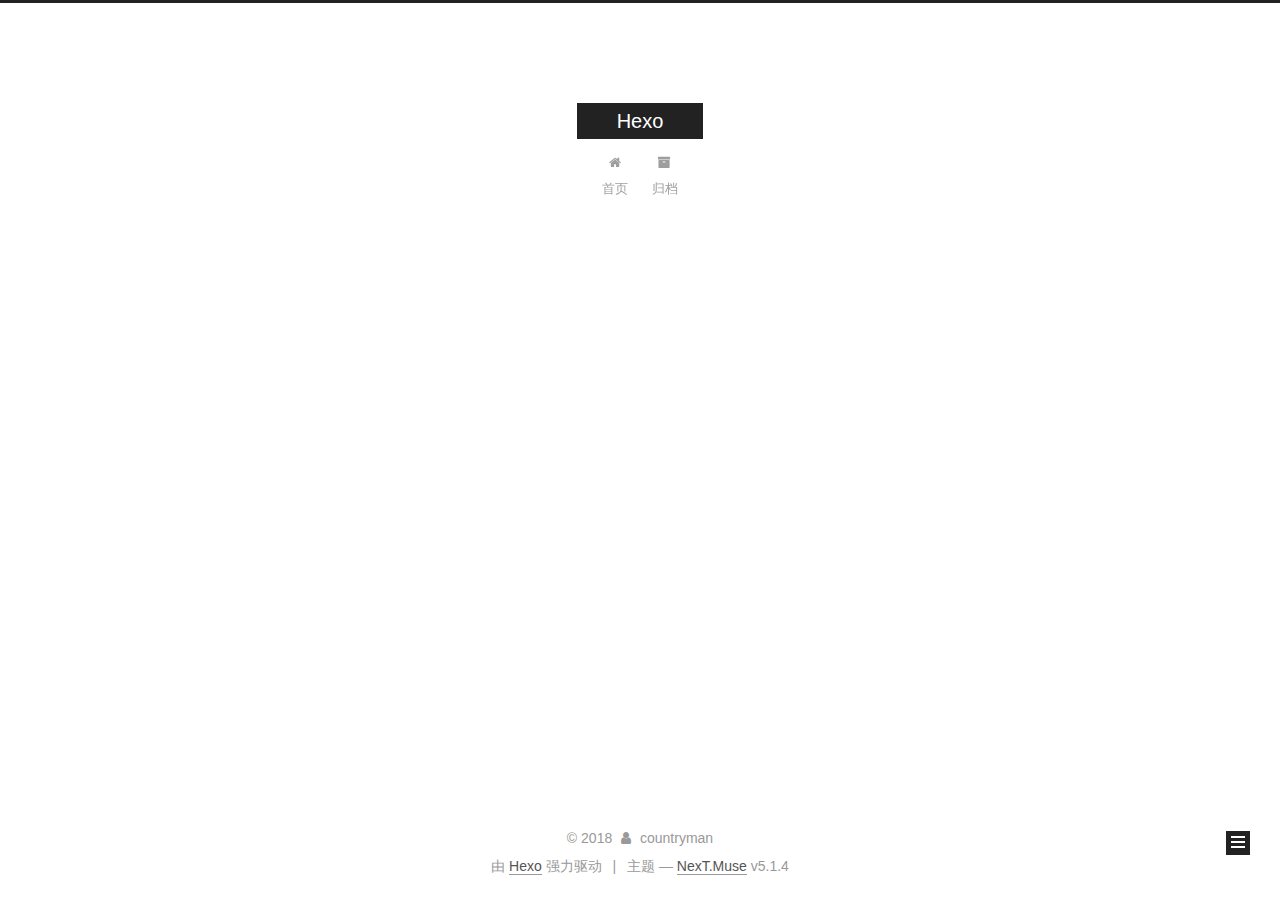
<file: tags/linux/index.html>
<!DOCTYPE html>



  


<html class="theme-next muse use-motion" lang="zh-Hans">
<head>
  <meta charset="UTF-8"/>
<meta http-equiv="X-UA-Compatible" content="IE=edge" />
<meta name="viewport" content="width=device-width, initial-scale=1, maximum-scale=1"/>
<meta name="theme-color" content="#222">









<meta http-equiv="Cache-Control" content="no-transform" />
<meta http-equiv="Cache-Control" content="no-siteapp" />
















  
  
  <link href="/lib/fancybox/source/jquery.fancybox.css?v=2.1.5" rel="stylesheet" type="text/css" />







<link href="/lib/font-awesome/css/font-awesome.min.css?v=4.6.2" rel="stylesheet" type="text/css" />

<link href="/css/main.css?v=5.1.4" rel="stylesheet" type="text/css" />


  <link rel="apple-touch-icon" sizes="180x180" href="/images/apple-touch-icon-next.png?v=5.1.4">


  <link rel="icon" type="image/png" sizes="32x32" href="/images/favicon-32x32-next.png?v=5.1.4">


  <link rel="icon" type="image/png" sizes="16x16" href="/images/favicon-16x16-next.png?v=5.1.4">


  <link rel="mask-icon" href="/images/logo.svg?v=5.1.4" color="#222">





  <meta name="keywords" content="Hexo, NexT" />










<meta property="og:type" content="website">
<meta property="og:title" content="Hexo">
<meta property="og:url" content="http://yoursite.com/tags/linux/index.html">
<meta property="og:site_name" content="Hexo">
<meta property="og:locale" content="zh-Hans">
<meta name="twitter:card" content="summary">
<meta name="twitter:title" content="Hexo">



<script type="text/javascript" id="hexo.configurations">
  var NexT = window.NexT || {};
  var CONFIG = {
    root: '/',
    scheme: 'Muse',
    version: '5.1.4',
    sidebar: {"position":"right","display":"post","offset":12,"b2t":false,"scrollpercent":false,"onmobile":false},
    fancybox: true,
    tabs: true,
    motion: {"enable":true,"async":false,"transition":{"post_block":"fadeIn","post_header":"slideDownIn","post_body":"slideDownIn","coll_header":"slideLeftIn","sidebar":"slideUpIn"}},
    duoshuo: {
      userId: '0',
      author: '博主'
    },
    algolia: {
      applicationID: '',
      apiKey: '',
      indexName: '',
      hits: {"per_page":10},
      labels: {"input_placeholder":"Search for Posts","hits_empty":"We didn't find any results for the search: ${query}","hits_stats":"${hits} results found in ${time} ms"}
    }
  };
</script>



  <link rel="canonical" href="http://yoursite.com/tags/linux/"/>





  <title>标签: linux | Hexo</title>
  








</head>

<body itemscope itemtype="http://schema.org/WebPage" lang="zh-Hans">

  
  
    
  

  <div class="container sidebar-position-right ">
    <div class="headband"></div>

    <header id="header" class="header" itemscope itemtype="http://schema.org/WPHeader">
      <div class="header-inner"><div class="site-brand-wrapper">
  <div class="site-meta ">
    

    <div class="custom-logo-site-title">
      <a href="/"  class="brand" rel="start">
        <span class="logo-line-before"><i></i></span>
        <span class="site-title">Hexo</span>
        <span class="logo-line-after"><i></i></span>
      </a>
    </div>
      
        <p class="site-subtitle"></p>
      
  </div>

  <div class="site-nav-toggle">
    <button>
      <span class="btn-bar"></span>
      <span class="btn-bar"></span>
      <span class="btn-bar"></span>
    </button>
  </div>
</div>

<nav class="site-nav">
  

  
    <ul id="menu" class="menu">
      
        
        <li class="menu-item menu-item-home">
          <a href="/" rel="section">
            
              <i class="menu-item-icon fa fa-fw fa-home"></i> <br />
            
            首页
          </a>
        </li>
      
        
        <li class="menu-item menu-item-archives">
          <a href="/archives/" rel="section">
            
              <i class="menu-item-icon fa fa-fw fa-archive"></i> <br />
            
            归档
          </a>
        </li>
      

      
    </ul>
  

  
</nav>



 </div>
    </header>

    <main id="main" class="main">
      <div class="main-inner">
        <div class="content-wrap">
          <div id="content" class="content">
            

  
  
  
  <div class="post-block tag">

    <div id="posts" class="posts-collapse">
      <div class="collection-title">
        <h1>linux<small>标签</small>
        </h1>
      </div>

      
        

  <article class="post post-type-normal" itemscope itemtype="http://schema.org/Article">
    <header class="post-header">

      <h2 class="post-title">
        
            <a class="post-title-link" href="/2018/05/21/利用路由器端口映射-桥接虚拟机搭建个人服务器/" itemprop="url">
              
                <span itemprop="name">利用路由器端口映射+桥接虚拟机搭建个人服务器</span>
              
            </a>
        
      </h2>

      <div class="post-meta">
        <time class="post-time" itemprop="dateCreated"
              datetime="2018-05-21T15:00:01+08:00"
              content="2018-05-21" >
          05-21
        </time>
      </div>

    </header>
  </article>


      
    </div>

  </div>
  
  
  

  


          </div>
          


          

        </div>
        
          
  
  <div class="sidebar-toggle">
    <div class="sidebar-toggle-line-wrap">
      <span class="sidebar-toggle-line sidebar-toggle-line-first"></span>
      <span class="sidebar-toggle-line sidebar-toggle-line-middle"></span>
      <span class="sidebar-toggle-line sidebar-toggle-line-last"></span>
    </div>
  </div>

  <aside id="sidebar" class="sidebar">
    
    <div class="sidebar-inner">

      

      

      <section class="site-overview-wrap sidebar-panel sidebar-panel-active">
        <div class="site-overview">
          <div class="site-author motion-element" itemprop="author" itemscope itemtype="http://schema.org/Person">
            
              <img class="site-author-image" itemprop="image"
                src="/images/avatar.JPG"
                alt="countryman" />
            
              <p class="site-author-name" itemprop="name">countryman</p>
              <p class="site-description motion-element" itemprop="description"></p>
          </div>

          <nav class="site-state motion-element">

            
              <div class="site-state-item site-state-posts">
              
                <a href="/archives/">
              
                  <span class="site-state-item-count">1</span>
                  <span class="site-state-item-name">日志</span>
                </a>
              </div>
            

            

            
              
              
              <div class="site-state-item site-state-tags">
                <a href="/tags/index.html">
                  <span class="site-state-item-count">2</span>
                  <span class="site-state-item-name">标签</span>
                </a>
              </div>
            

          </nav>

          

          

          
          

          
          

          

        </div>
      </section>

      

      

    </div>
  </aside>


        
      </div>
    </main>

    <footer id="footer" class="footer">
      <div class="footer-inner">
        <div class="copyright">&copy; <span itemprop="copyrightYear">2018</span>
  <span class="with-love">
    <i class="fa fa-user"></i>
  </span>
  <span class="author" itemprop="copyrightHolder">countryman</span>

  
</div>


  <div class="powered-by">由 <a class="theme-link" target="_blank" href="https://hexo.io">Hexo</a> 强力驱动</div>



  <span class="post-meta-divider">|</span>



  <div class="theme-info">主题 &mdash; <a class="theme-link" target="_blank" href="https://github.com/iissnan/hexo-theme-next">NexT.Muse</a> v5.1.4</div>




        







        
      </div>
    </footer>

    
      <div class="back-to-top">
        <i class="fa fa-arrow-up"></i>
        
      </div>
    

    

  </div>

  

<script type="text/javascript">
  if (Object.prototype.toString.call(window.Promise) !== '[object Function]') {
    window.Promise = null;
  }
</script>









  












  
  
    <script type="text/javascript" src="/lib/jquery/index.js?v=2.1.3"></script>
  

  
  
    <script type="text/javascript" src="/lib/fastclick/lib/fastclick.min.js?v=1.0.6"></script>
  

  
  
    <script type="text/javascript" src="/lib/jquery_lazyload/jquery.lazyload.js?v=1.9.7"></script>
  

  
  
    <script type="text/javascript" src="/lib/velocity/velocity.min.js?v=1.2.1"></script>
  

  
  
    <script type="text/javascript" src="/lib/velocity/velocity.ui.min.js?v=1.2.1"></script>
  

  
  
    <script type="text/javascript" src="/lib/fancybox/source/jquery.fancybox.pack.js?v=2.1.5"></script>
  


  


  <script type="text/javascript" src="/js/src/utils.js?v=5.1.4"></script>

  <script type="text/javascript" src="/js/src/motion.js?v=5.1.4"></script>



  
  

  

  


  <script type="text/javascript" src="/js/src/bootstrap.js?v=5.1.4"></script>



  


  




	





  





  












  





  

  

  

  
  

  

  

  

</body>
</html>
</file>
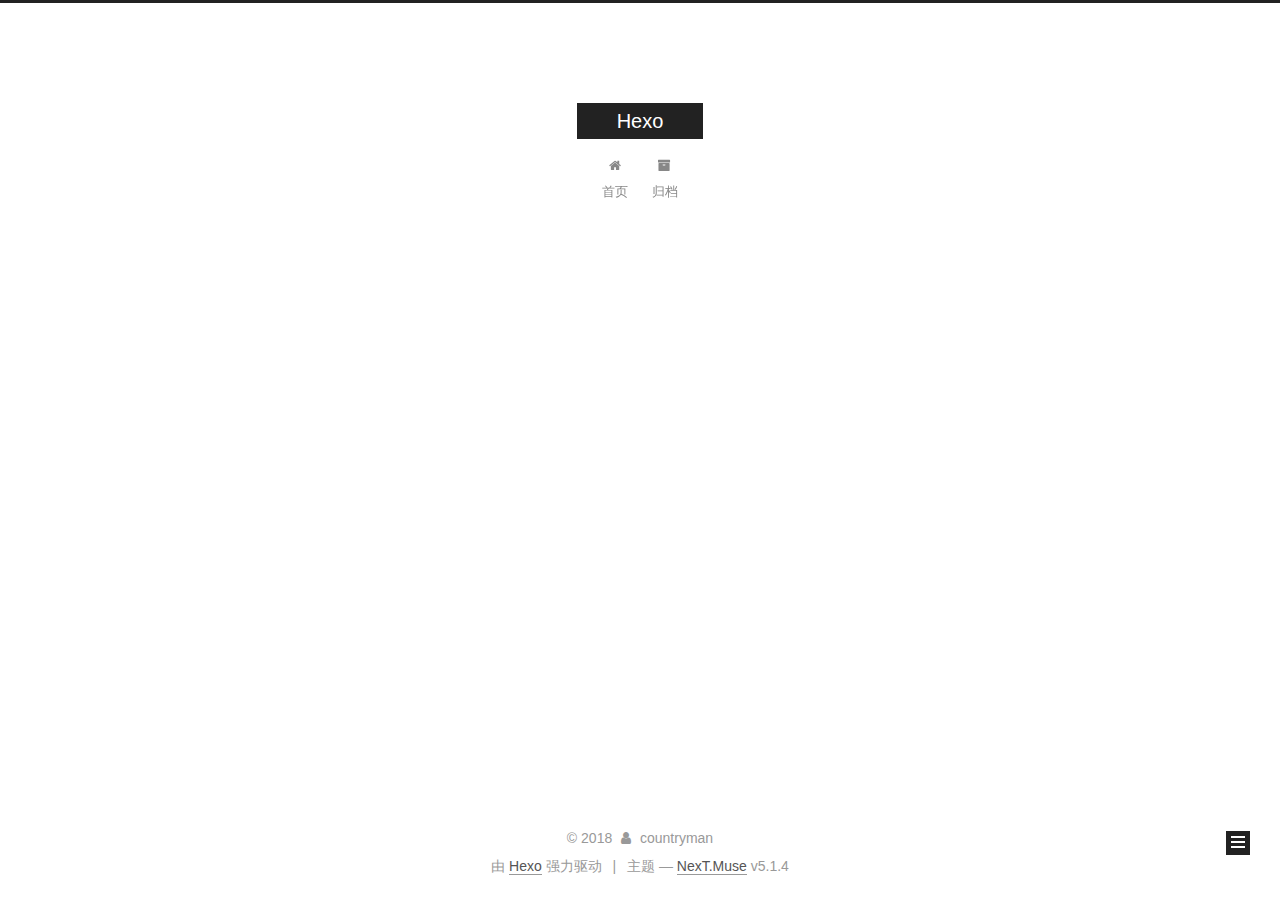
<file: tags/网络/index.html>
<!DOCTYPE html>



  


<html class="theme-next muse use-motion" lang="zh-Hans">
<head>
  <meta charset="UTF-8"/>
<meta http-equiv="X-UA-Compatible" content="IE=edge" />
<meta name="viewport" content="width=device-width, initial-scale=1, maximum-scale=1"/>
<meta name="theme-color" content="#222">









<meta http-equiv="Cache-Control" content="no-transform" />
<meta http-equiv="Cache-Control" content="no-siteapp" />
















  
  
  <link href="/lib/fancybox/source/jquery.fancybox.css?v=2.1.5" rel="stylesheet" type="text/css" />







<link href="/lib/font-awesome/css/font-awesome.min.css?v=4.6.2" rel="stylesheet" type="text/css" />

<link href="/css/main.css?v=5.1.4" rel="stylesheet" type="text/css" />


  <link rel="apple-touch-icon" sizes="180x180" href="/images/apple-touch-icon-next.png?v=5.1.4">


  <link rel="icon" type="image/png" sizes="32x32" href="/images/favicon-32x32-next.png?v=5.1.4">


  <link rel="icon" type="image/png" sizes="16x16" href="/images/favicon-16x16-next.png?v=5.1.4">


  <link rel="mask-icon" href="/images/logo.svg?v=5.1.4" color="#222">





  <meta name="keywords" content="Hexo, NexT" />










<meta property="og:type" content="website">
<meta property="og:title" content="Hexo">
<meta property="og:url" content="http://yoursite.com/tags/网络/index.html">
<meta property="og:site_name" content="Hexo">
<meta property="og:locale" content="zh-Hans">
<meta name="twitter:card" content="summary">
<meta name="twitter:title" content="Hexo">



<script type="text/javascript" id="hexo.configurations">
  var NexT = window.NexT || {};
  var CONFIG = {
    root: '/',
    scheme: 'Muse',
    version: '5.1.4',
    sidebar: {"position":"right","display":"post","offset":12,"b2t":false,"scrollpercent":false,"onmobile":false},
    fancybox: true,
    tabs: true,
    motion: {"enable":true,"async":false,"transition":{"post_block":"fadeIn","post_header":"slideDownIn","post_body":"slideDownIn","coll_header":"slideLeftIn","sidebar":"slideUpIn"}},
    duoshuo: {
      userId: '0',
      author: '博主'
    },
    algolia: {
      applicationID: '',
      apiKey: '',
      indexName: '',
      hits: {"per_page":10},
      labels: {"input_placeholder":"Search for Posts","hits_empty":"We didn't find any results for the search: ${query}","hits_stats":"${hits} results found in ${time} ms"}
    }
  };
</script>



  <link rel="canonical" href="http://yoursite.com/tags/网络/"/>





  <title>标签: 网络 | Hexo</title>
  








</head>

<body itemscope itemtype="http://schema.org/WebPage" lang="zh-Hans">

  
  
    
  

  <div class="container sidebar-position-right ">
    <div class="headband"></div>

    <header id="header" class="header" itemscope itemtype="http://schema.org/WPHeader">
      <div class="header-inner"><div class="site-brand-wrapper">
  <div class="site-meta ">
    

    <div class="custom-logo-site-title">
      <a href="/"  class="brand" rel="start">
        <span class="logo-line-before"><i></i></span>
        <span class="site-title">Hexo</span>
        <span class="logo-line-after"><i></i></span>
      </a>
    </div>
      
        <p class="site-subtitle"></p>
      
  </div>

  <div class="site-nav-toggle">
    <button>
      <span class="btn-bar"></span>
      <span class="btn-bar"></span>
      <span class="btn-bar"></span>
    </button>
  </div>
</div>

<nav class="site-nav">
  

  
    <ul id="menu" class="menu">
      
        
        <li class="menu-item menu-item-home">
          <a href="/" rel="section">
            
              <i class="menu-item-icon fa fa-fw fa-home"></i> <br />
            
            首页
          </a>
        </li>
      
        
        <li class="menu-item menu-item-archives">
          <a href="/archives/" rel="section">
            
              <i class="menu-item-icon fa fa-fw fa-archive"></i> <br />
            
            归档
          </a>
        </li>
      

      
    </ul>
  

  
</nav>



 </div>
    </header>

    <main id="main" class="main">
      <div class="main-inner">
        <div class="content-wrap">
          <div id="content" class="content">
            

  
  
  
  <div class="post-block tag">

    <div id="posts" class="posts-collapse">
      <div class="collection-title">
        <h1>网络<small>标签</small>
        </h1>
      </div>

      
        

  <article class="post post-type-normal" itemscope itemtype="http://schema.org/Article">
    <header class="post-header">

      <h2 class="post-title">
        
            <a class="post-title-link" href="/2018/05/21/利用路由器端口映射-桥接虚拟机搭建个人服务器/" itemprop="url">
              
                <span itemprop="name">利用路由器端口映射+桥接虚拟机搭建个人服务器</span>
              
            </a>
        
      </h2>

      <div class="post-meta">
        <time class="post-time" itemprop="dateCreated"
              datetime="2018-05-21T15:00:01+08:00"
              content="2018-05-21" >
          05-21
        </time>
      </div>

    </header>
  </article>


      
    </div>

  </div>
  
  
  

  


          </div>
          


          

        </div>
        
          
  
  <div class="sidebar-toggle">
    <div class="sidebar-toggle-line-wrap">
      <span class="sidebar-toggle-line sidebar-toggle-line-first"></span>
      <span class="sidebar-toggle-line sidebar-toggle-line-middle"></span>
      <span class="sidebar-toggle-line sidebar-toggle-line-last"></span>
    </div>
  </div>

  <aside id="sidebar" class="sidebar">
    
    <div class="sidebar-inner">

      

      

      <section class="site-overview-wrap sidebar-panel sidebar-panel-active">
        <div class="site-overview">
          <div class="site-author motion-element" itemprop="author" itemscope itemtype="http://schema.org/Person">
            
              <img class="site-author-image" itemprop="image"
                src="/images/avatar.JPG"
                alt="countryman" />
            
              <p class="site-author-name" itemprop="name">countryman</p>
              <p class="site-description motion-element" itemprop="description"></p>
          </div>

          <nav class="site-state motion-element">

            
              <div class="site-state-item site-state-posts">
              
                <a href="/archives/">
              
                  <span class="site-state-item-count">1</span>
                  <span class="site-state-item-name">日志</span>
                </a>
              </div>
            

            

            
              
              
              <div class="site-state-item site-state-tags">
                <a href="/tags/index.html">
                  <span class="site-state-item-count">2</span>
                  <span class="site-state-item-name">标签</span>
                </a>
              </div>
            

          </nav>

          

          

          
          

          
          

          

        </div>
      </section>

      

      

    </div>
  </aside>


        
      </div>
    </main>

    <footer id="footer" class="footer">
      <div class="footer-inner">
        <div class="copyright">&copy; <span itemprop="copyrightYear">2018</span>
  <span class="with-love">
    <i class="fa fa-user"></i>
  </span>
  <span class="author" itemprop="copyrightHolder">countryman</span>

  
</div>


  <div class="powered-by">由 <a class="theme-link" target="_blank" href="https://hexo.io">Hexo</a> 强力驱动</div>



  <span class="post-meta-divider">|</span>



  <div class="theme-info">主题 &mdash; <a class="theme-link" target="_blank" href="https://github.com/iissnan/hexo-theme-next">NexT.Muse</a> v5.1.4</div>




        







        
      </div>
    </footer>

    
      <div class="back-to-top">
        <i class="fa fa-arrow-up"></i>
        
      </div>
    

    

  </div>

  

<script type="text/javascript">
  if (Object.prototype.toString.call(window.Promise) !== '[object Function]') {
    window.Promise = null;
  }
</script>









  












  
  
    <script type="text/javascript" src="/lib/jquery/index.js?v=2.1.3"></script>
  

  
  
    <script type="text/javascript" src="/lib/fastclick/lib/fastclick.min.js?v=1.0.6"></script>
  

  
  
    <script type="text/javascript" src="/lib/jquery_lazyload/jquery.lazyload.js?v=1.9.7"></script>
  

  
  
    <script type="text/javascript" src="/lib/velocity/velocity.min.js?v=1.2.1"></script>
  

  
  
    <script type="text/javascript" src="/lib/velocity/velocity.ui.min.js?v=1.2.1"></script>
  

  
  
    <script type="text/javascript" src="/lib/fancybox/source/jquery.fancybox.pack.js?v=2.1.5"></script>
  


  


  <script type="text/javascript" src="/js/src/utils.js?v=5.1.4"></script>

  <script type="text/javascript" src="/js/src/motion.js?v=5.1.4"></script>



  
  

  

  


  <script type="text/javascript" src="/js/src/bootstrap.js?v=5.1.4"></script>



  


  




	





  





  












  





  

  

  

  
  

  

  

  

</body>
</html>
</file>
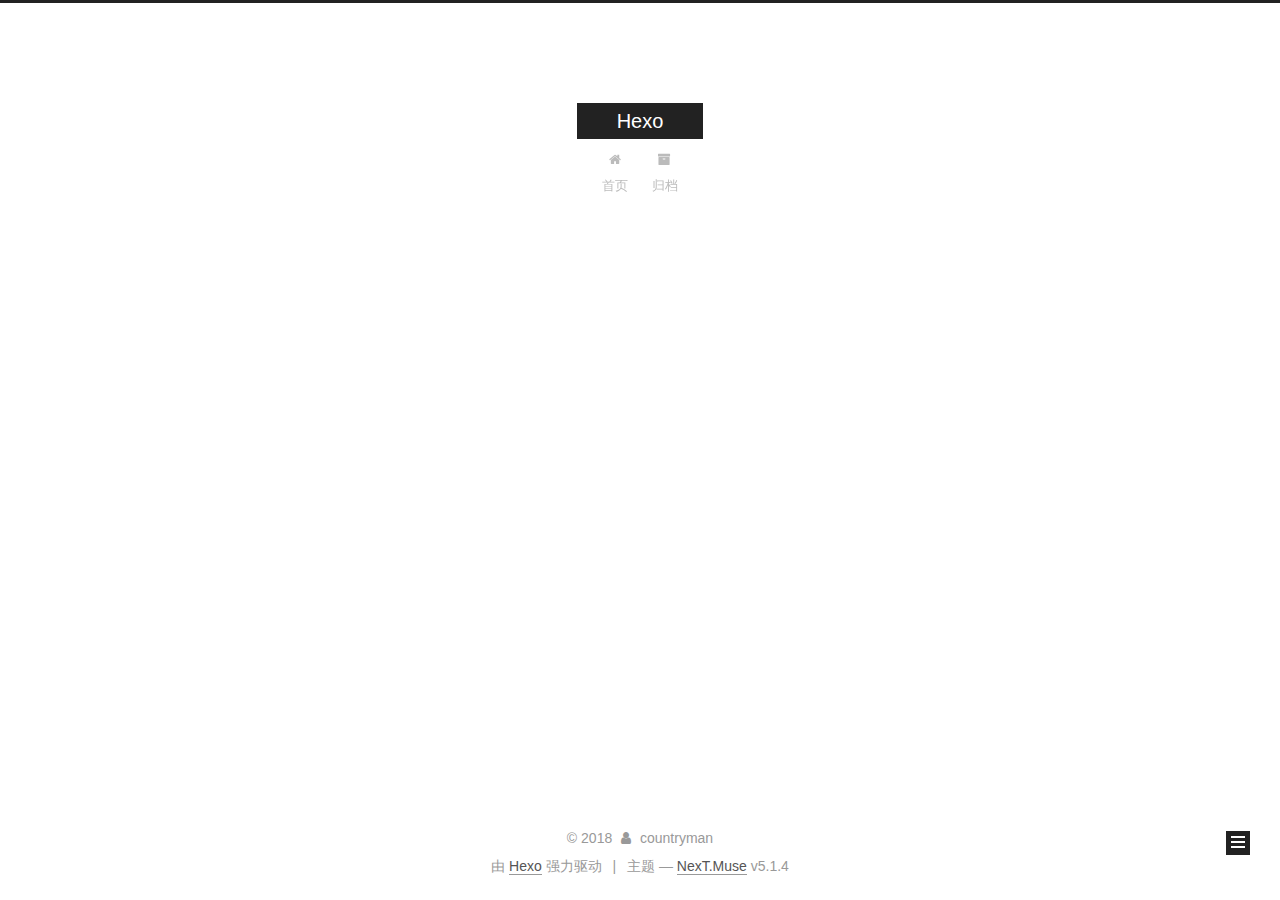
<file: archives/2018/05/index.html>
<!DOCTYPE html>



  


<html class="theme-next muse use-motion" lang="zh-Hans">
<head>
  <meta charset="UTF-8"/>
<meta http-equiv="X-UA-Compatible" content="IE=edge" />
<meta name="viewport" content="width=device-width, initial-scale=1, maximum-scale=1"/>
<meta name="theme-color" content="#222">









<meta http-equiv="Cache-Control" content="no-transform" />
<meta http-equiv="Cache-Control" content="no-siteapp" />
















  
  
  <link href="/lib/fancybox/source/jquery.fancybox.css?v=2.1.5" rel="stylesheet" type="text/css" />







<link href="/lib/font-awesome/css/font-awesome.min.css?v=4.6.2" rel="stylesheet" type="text/css" />

<link href="/css/main.css?v=5.1.4" rel="stylesheet" type="text/css" />


  <link rel="apple-touch-icon" sizes="180x180" href="/images/apple-touch-icon-next.png?v=5.1.4">


  <link rel="icon" type="image/png" sizes="32x32" href="/images/favicon-32x32-next.png?v=5.1.4">


  <link rel="icon" type="image/png" sizes="16x16" href="/images/favicon-16x16-next.png?v=5.1.4">


  <link rel="mask-icon" href="/images/logo.svg?v=5.1.4" color="#222">





  <meta name="keywords" content="Hexo, NexT" />










<meta property="og:type" content="website">
<meta property="og:title" content="Hexo">
<meta property="og:url" content="http://yoursite.com/archives/2018/05/index.html">
<meta property="og:site_name" content="Hexo">
<meta property="og:locale" content="zh-Hans">
<meta name="twitter:card" content="summary">
<meta name="twitter:title" content="Hexo">



<script type="text/javascript" id="hexo.configurations">
  var NexT = window.NexT || {};
  var CONFIG = {
    root: '/',
    scheme: 'Muse',
    version: '5.1.4',
    sidebar: {"position":"right","display":"post","offset":12,"b2t":false,"scrollpercent":false,"onmobile":false},
    fancybox: true,
    tabs: true,
    motion: {"enable":true,"async":false,"transition":{"post_block":"fadeIn","post_header":"slideDownIn","post_body":"slideDownIn","coll_header":"slideLeftIn","sidebar":"slideUpIn"}},
    duoshuo: {
      userId: '0',
      author: '博主'
    },
    algolia: {
      applicationID: '',
      apiKey: '',
      indexName: '',
      hits: {"per_page":10},
      labels: {"input_placeholder":"Search for Posts","hits_empty":"We didn't find any results for the search: ${query}","hits_stats":"${hits} results found in ${time} ms"}
    }
  };
</script>



  <link rel="canonical" href="http://yoursite.com/archives/2018/05/"/>





  <title>归档 | Hexo</title>
  








</head>

<body itemscope itemtype="http://schema.org/WebPage" lang="zh-Hans">

  
  
    
  

  <div class="container sidebar-position-right page-archive">
    <div class="headband"></div>

    <header id="header" class="header" itemscope itemtype="http://schema.org/WPHeader">
      <div class="header-inner"><div class="site-brand-wrapper">
  <div class="site-meta ">
    

    <div class="custom-logo-site-title">
      <a href="/"  class="brand" rel="start">
        <span class="logo-line-before"><i></i></span>
        <span class="site-title">Hexo</span>
        <span class="logo-line-after"><i></i></span>
      </a>
    </div>
      
        <p class="site-subtitle"></p>
      
  </div>

  <div class="site-nav-toggle">
    <button>
      <span class="btn-bar"></span>
      <span class="btn-bar"></span>
      <span class="btn-bar"></span>
    </button>
  </div>
</div>

<nav class="site-nav">
  

  
    <ul id="menu" class="menu">
      
        
        <li class="menu-item menu-item-home">
          <a href="/" rel="section">
            
              <i class="menu-item-icon fa fa-fw fa-home"></i> <br />
            
            首页
          </a>
        </li>
      
        
        <li class="menu-item menu-item-archives">
          <a href="/archives/" rel="section">
            
              <i class="menu-item-icon fa fa-fw fa-archive"></i> <br />
            
            归档
          </a>
        </li>
      

      
    </ul>
  

  
</nav>



 </div>
    </header>

    <main id="main" class="main">
      <div class="main-inner">
        <div class="content-wrap">
          <div id="content" class="content">
            

  
  
  
  <div class="post-block archive">
    <div id="posts" class="posts-collapse">
      <span class="archive-move-on"></span>

      <span class="archive-page-counter">
        
        
        
          
        
        嗯..! 目前共计 1 篇日志。 继续努力。
      </span>

      

        
        
        

        
          
          <div class="collection-title">
            <h1 class="archive-year" id="archive-year-2018">2018</h1>
          </div>
        
        

        

  <article class="post post-type-normal" itemscope itemtype="http://schema.org/Article">
    <header class="post-header">

      <h2 class="post-title">
        
            <a class="post-title-link" href="/2018/05/21/利用路由器端口映射-桥接虚拟机搭建个人服务器/" itemprop="url">
              
                <span itemprop="name">利用路由器端口映射+桥接虚拟机搭建个人服务器</span>
              
            </a>
        
      </h2>

      <div class="post-meta">
        <time class="post-time" itemprop="dateCreated"
              datetime="2018-05-21T15:00:01+08:00"
              content="2018-05-21" >
          05-21
        </time>
      </div>

    </header>
  </article>



      

    </div>
  </div>
  
  
  

  



          </div>
          


          

        </div>
        
          
  
  <div class="sidebar-toggle">
    <div class="sidebar-toggle-line-wrap">
      <span class="sidebar-toggle-line sidebar-toggle-line-first"></span>
      <span class="sidebar-toggle-line sidebar-toggle-line-middle"></span>
      <span class="sidebar-toggle-line sidebar-toggle-line-last"></span>
    </div>
  </div>

  <aside id="sidebar" class="sidebar">
    
    <div class="sidebar-inner">

      

      

      <section class="site-overview-wrap sidebar-panel sidebar-panel-active">
        <div class="site-overview">
          <div class="site-author motion-element" itemprop="author" itemscope itemtype="http://schema.org/Person">
            
              <img class="site-author-image" itemprop="image"
                src="/images/avatar.JPG"
                alt="countryman" />
            
              <p class="site-author-name" itemprop="name">countryman</p>
              <p class="site-description motion-element" itemprop="description"></p>
          </div>

          <nav class="site-state motion-element">

            
              <div class="site-state-item site-state-posts">
              
                <a href="/archives/">
              
                  <span class="site-state-item-count">1</span>
                  <span class="site-state-item-name">日志</span>
                </a>
              </div>
            

            

            
              
              
              <div class="site-state-item site-state-tags">
                <a href="/tags/index.html">
                  <span class="site-state-item-count">2</span>
                  <span class="site-state-item-name">标签</span>
                </a>
              </div>
            

          </nav>

          

          

          
          

          
          

          

        </div>
      </section>

      

      

    </div>
  </aside>


        
      </div>
    </main>

    <footer id="footer" class="footer">
      <div class="footer-inner">
        <div class="copyright">&copy; <span itemprop="copyrightYear">2018</span>
  <span class="with-love">
    <i class="fa fa-user"></i>
  </span>
  <span class="author" itemprop="copyrightHolder">countryman</span>

  
</div>


  <div class="powered-by">由 <a class="theme-link" target="_blank" href="https://hexo.io">Hexo</a> 强力驱动</div>



  <span class="post-meta-divider">|</span>



  <div class="theme-info">主题 &mdash; <a class="theme-link" target="_blank" href="https://github.com/iissnan/hexo-theme-next">NexT.Muse</a> v5.1.4</div>




        







        
      </div>
    </footer>

    
      <div class="back-to-top">
        <i class="fa fa-arrow-up"></i>
        
      </div>
    

    

  </div>

  

<script type="text/javascript">
  if (Object.prototype.toString.call(window.Promise) !== '[object Function]') {
    window.Promise = null;
  }
</script>









  












  
  
    <script type="text/javascript" src="/lib/jquery/index.js?v=2.1.3"></script>
  

  
  
    <script type="text/javascript" src="/lib/fastclick/lib/fastclick.min.js?v=1.0.6"></script>
  

  
  
    <script type="text/javascript" src="/lib/jquery_lazyload/jquery.lazyload.js?v=1.9.7"></script>
  

  
  
    <script type="text/javascript" src="/lib/velocity/velocity.min.js?v=1.2.1"></script>
  

  
  
    <script type="text/javascript" src="/lib/velocity/velocity.ui.min.js?v=1.2.1"></script>
  

  
  
    <script type="text/javascript" src="/lib/fancybox/source/jquery.fancybox.pack.js?v=2.1.5"></script>
  


  


  <script type="text/javascript" src="/js/src/utils.js?v=5.1.4"></script>

  <script type="text/javascript" src="/js/src/motion.js?v=5.1.4"></script>



  
  

  

  


  <script type="text/javascript" src="/js/src/bootstrap.js?v=5.1.4"></script>



  


  




	





  





  












  





  

  

  

  
  

  

  

  

</body>
</html>
</file>
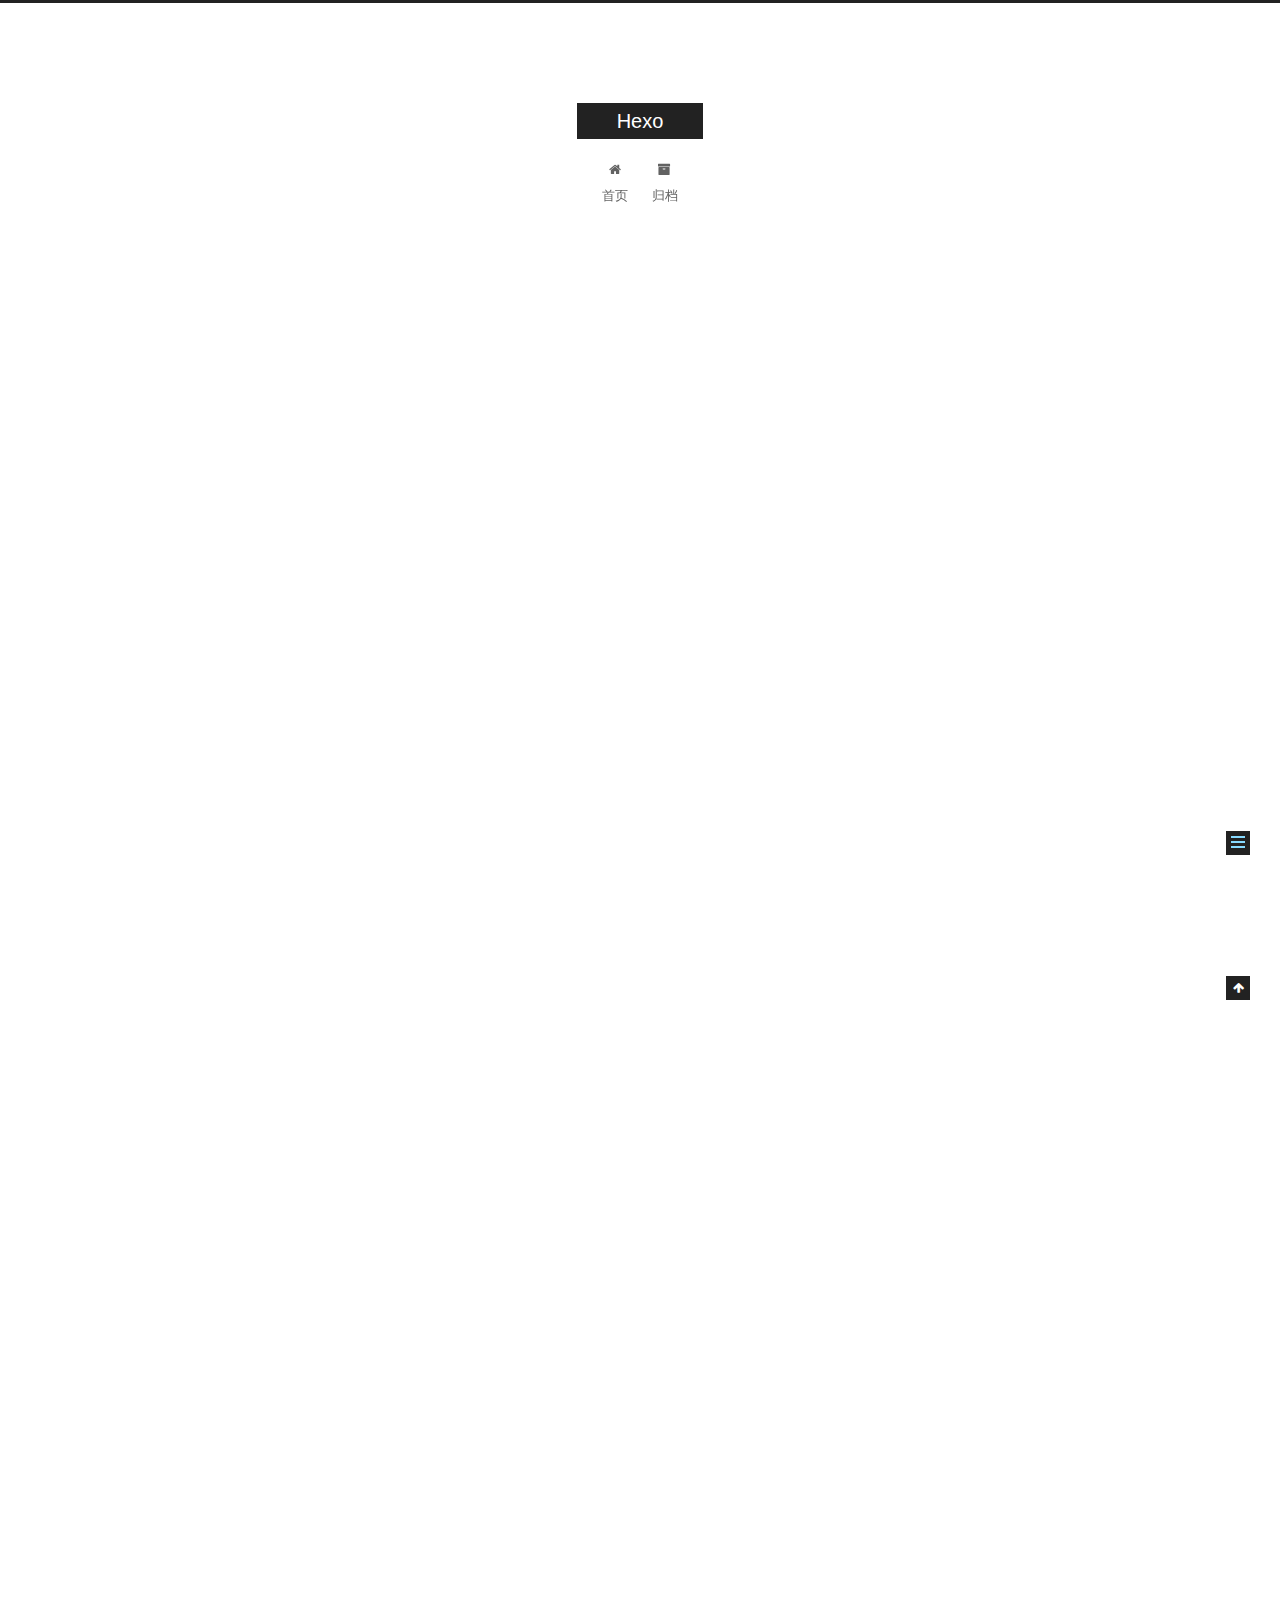
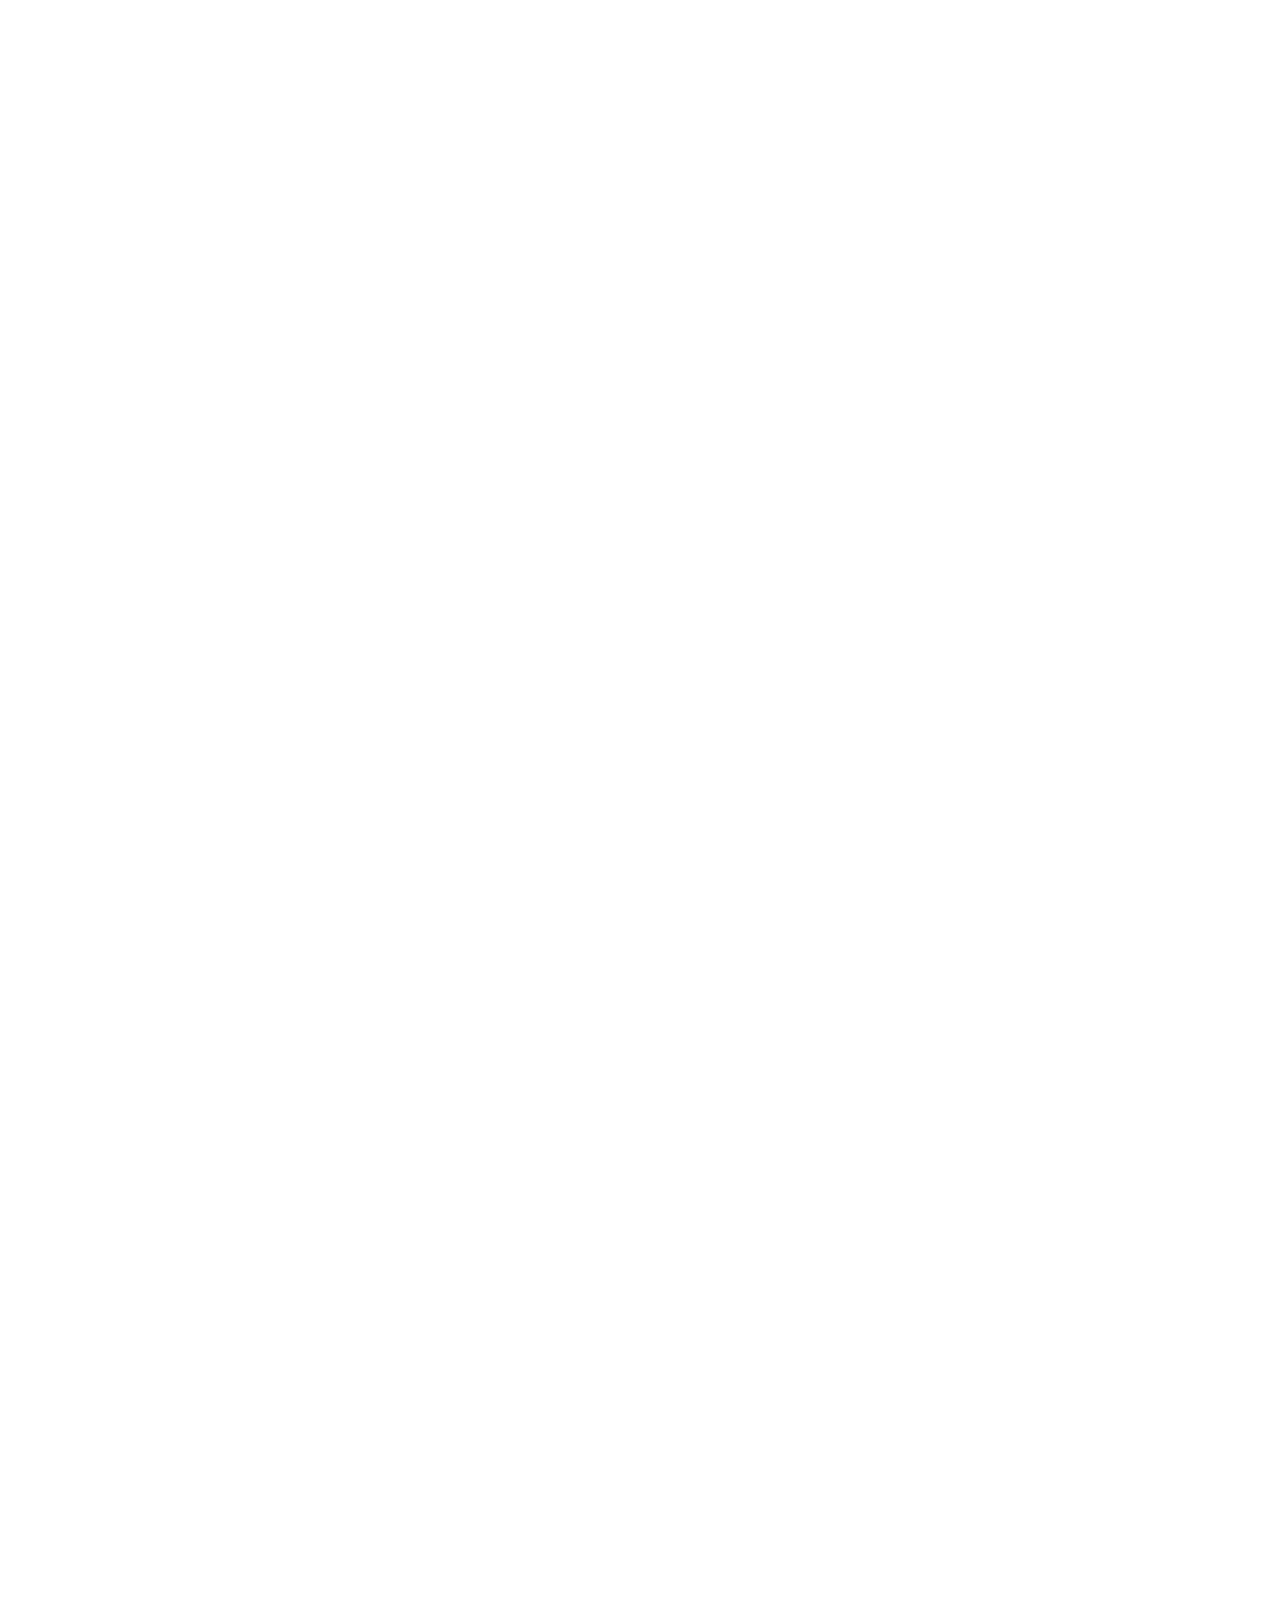
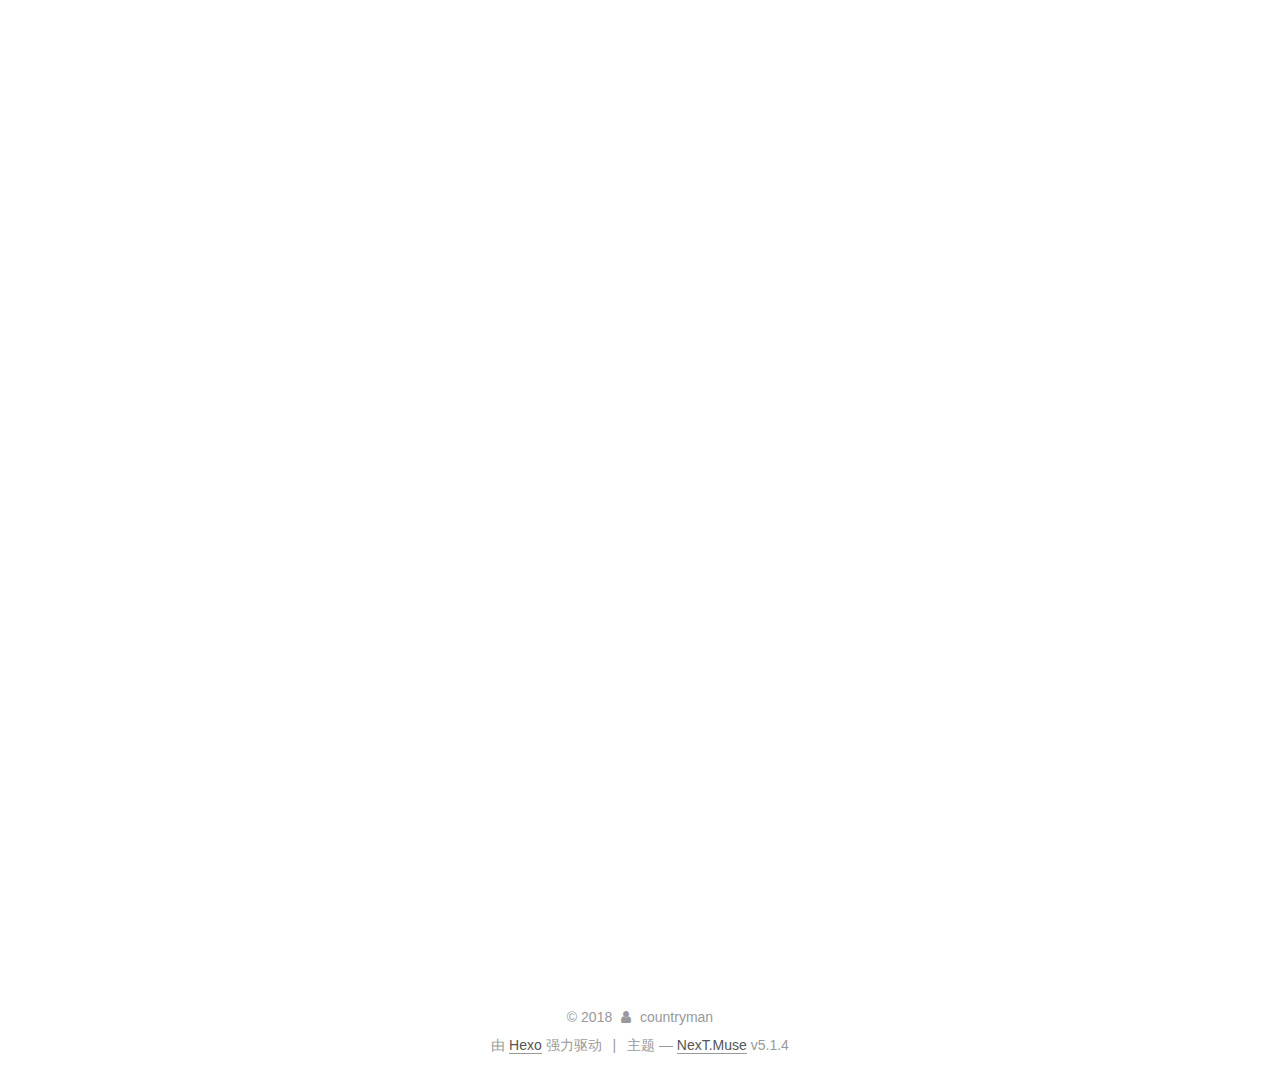
<file: 2018/05/21/利用路由器端口映射-桥接虚拟机搭建个人服务器/index.html>
<!DOCTYPE html>



  


<html class="theme-next muse use-motion" lang="zh-Hans">
<head>
  <meta charset="UTF-8"/>
<meta http-equiv="X-UA-Compatible" content="IE=edge" />
<meta name="viewport" content="width=device-width, initial-scale=1, maximum-scale=1"/>
<meta name="theme-color" content="#222">









<meta http-equiv="Cache-Control" content="no-transform" />
<meta http-equiv="Cache-Control" content="no-siteapp" />
















  
  
  <link href="/lib/fancybox/source/jquery.fancybox.css?v=2.1.5" rel="stylesheet" type="text/css" />







<link href="/lib/font-awesome/css/font-awesome.min.css?v=4.6.2" rel="stylesheet" type="text/css" />

<link href="/css/main.css?v=5.1.4" rel="stylesheet" type="text/css" />


  <link rel="apple-touch-icon" sizes="180x180" href="/images/apple-touch-icon-next.png?v=5.1.4">


  <link rel="icon" type="image/png" sizes="32x32" href="/images/favicon-32x32-next.png?v=5.1.4">


  <link rel="icon" type="image/png" sizes="16x16" href="/images/favicon-16x16-next.png?v=5.1.4">


  <link rel="mask-icon" href="/images/logo.svg?v=5.1.4" color="#222">





  <meta name="keywords" content="linux,网络," />










<meta name="description" content="前言工作后发现和linux打交道都只限于在服务器上看看线程、查查日志等简单操作，越发觉得对linux的了解过于匮乏。考虑到之后可能会更多地直面linux，觉得还是有必要，也是时候把linux捡起来了。  虽然计划买个云服务器自己捣鼓捣鼓，但是因为并没有拿得出手的项目，也只能先作罢。 家里自用的thinkpad之前装过桥接的readhat的虚拟机，可以考虑作为破产版的服务器练练手；那么就需要支持公网">
<meta name="keywords" content="linux,网络">
<meta property="og:type" content="article">
<meta property="og:title" content="利用路由器端口映射+桥接虚拟机搭建个人服务器">
<meta property="og:url" content="http://yoursite.com/2018/05/21/利用路由器端口映射-桥接虚拟机搭建个人服务器/index.html">
<meta property="og:site_name" content="Hexo">
<meta property="og:description" content="前言工作后发现和linux打交道都只限于在服务器上看看线程、查查日志等简单操作，越发觉得对linux的了解过于匮乏。考虑到之后可能会更多地直面linux，觉得还是有必要，也是时候把linux捡起来了。  虽然计划买个云服务器自己捣鼓捣鼓，但是因为并没有拿得出手的项目，也只能先作罢。 家里自用的thinkpad之前装过桥接的readhat的虚拟机，可以考虑作为破产版的服务器练练手；那么就需要支持公网">
<meta property="og:locale" content="zh-Hans">
<meta property="og:image" content="http://yoursite.com/2018/05/21/利用路由器端口映射-桥接虚拟机搭建个人服务器/eth0-cfg.png">
<meta property="og:image" content="http://yoursite.com/2018/05/21/利用路由器端口映射-桥接虚拟机搭建个人服务器/host-ip-cfg.png">
<meta property="og:image" content="http://yoursite.com/2018/05/21/利用路由器端口映射-桥接虚拟机搭建个人服务器/network_router.png">
<meta property="og:image" content="http://yoursite.com/2018/05/21/利用路由器端口映射-桥接虚拟机搭建个人服务器/telecom_map.png">
<meta property="og:image" content="http://yoursite.com/2018/05/21/利用路由器端口映射-桥接虚拟机搭建个人服务器/huawei_map.png">
<meta property="og:image" content="http://yoursite.com/2018/05/21/利用路由器端口映射-桥接虚拟机搭建个人服务器/ssh.png">
<meta property="og:updated_time" content="2018-05-22T05:11:11.000Z">
<meta name="twitter:card" content="summary">
<meta name="twitter:title" content="利用路由器端口映射+桥接虚拟机搭建个人服务器">
<meta name="twitter:description" content="前言工作后发现和linux打交道都只限于在服务器上看看线程、查查日志等简单操作，越发觉得对linux的了解过于匮乏。考虑到之后可能会更多地直面linux，觉得还是有必要，也是时候把linux捡起来了。  虽然计划买个云服务器自己捣鼓捣鼓，但是因为并没有拿得出手的项目，也只能先作罢。 家里自用的thinkpad之前装过桥接的readhat的虚拟机，可以考虑作为破产版的服务器练练手；那么就需要支持公网">
<meta name="twitter:image" content="http://yoursite.com/2018/05/21/利用路由器端口映射-桥接虚拟机搭建个人服务器/eth0-cfg.png">



<script type="text/javascript" id="hexo.configurations">
  var NexT = window.NexT || {};
  var CONFIG = {
    root: '/',
    scheme: 'Muse',
    version: '5.1.4',
    sidebar: {"position":"right","display":"post","offset":12,"b2t":false,"scrollpercent":false,"onmobile":false},
    fancybox: true,
    tabs: true,
    motion: {"enable":true,"async":false,"transition":{"post_block":"fadeIn","post_header":"slideDownIn","post_body":"slideDownIn","coll_header":"slideLeftIn","sidebar":"slideUpIn"}},
    duoshuo: {
      userId: '0',
      author: '博主'
    },
    algolia: {
      applicationID: '',
      apiKey: '',
      indexName: '',
      hits: {"per_page":10},
      labels: {"input_placeholder":"Search for Posts","hits_empty":"We didn't find any results for the search: ${query}","hits_stats":"${hits} results found in ${time} ms"}
    }
  };
</script>



  <link rel="canonical" href="http://yoursite.com/2018/05/21/利用路由器端口映射-桥接虚拟机搭建个人服务器/"/>





  <title>利用路由器端口映射+桥接虚拟机搭建个人服务器 | Hexo</title>
  








</head>

<body itemscope itemtype="http://schema.org/WebPage" lang="zh-Hans">

  
  
    
  

  <div class="container sidebar-position-right page-post-detail">
    <div class="headband"></div>

    <header id="header" class="header" itemscope itemtype="http://schema.org/WPHeader">
      <div class="header-inner"><div class="site-brand-wrapper">
  <div class="site-meta ">
    

    <div class="custom-logo-site-title">
      <a href="/"  class="brand" rel="start">
        <span class="logo-line-before"><i></i></span>
        <span class="site-title">Hexo</span>
        <span class="logo-line-after"><i></i></span>
      </a>
    </div>
      
        <p class="site-subtitle"></p>
      
  </div>

  <div class="site-nav-toggle">
    <button>
      <span class="btn-bar"></span>
      <span class="btn-bar"></span>
      <span class="btn-bar"></span>
    </button>
  </div>
</div>

<nav class="site-nav">
  

  
    <ul id="menu" class="menu">
      
        
        <li class="menu-item menu-item-home">
          <a href="/" rel="section">
            
              <i class="menu-item-icon fa fa-fw fa-home"></i> <br />
            
            首页
          </a>
        </li>
      
        
        <li class="menu-item menu-item-archives">
          <a href="/archives/" rel="section">
            
              <i class="menu-item-icon fa fa-fw fa-archive"></i> <br />
            
            归档
          </a>
        </li>
      

      
    </ul>
  

  
</nav>



 </div>
    </header>

    <main id="main" class="main">
      <div class="main-inner">
        <div class="content-wrap">
          <div id="content" class="content">
            

  <div id="posts" class="posts-expand">
    

  

  
  
  

  <article class="post post-type-normal" itemscope itemtype="http://schema.org/Article">
  
  
  
  <div class="post-block">
    <link itemprop="mainEntityOfPage" href="http://yoursite.com/2018/05/21/利用路由器端口映射-桥接虚拟机搭建个人服务器/">

    <span hidden itemprop="author" itemscope itemtype="http://schema.org/Person">
      <meta itemprop="name" content="countryman">
      <meta itemprop="description" content="">
      <meta itemprop="image" content="/images/avatar.JPG">
    </span>

    <span hidden itemprop="publisher" itemscope itemtype="http://schema.org/Organization">
      <meta itemprop="name" content="Hexo">
    </span>

    
      <header class="post-header">

        
        
          <h1 class="post-title" itemprop="name headline">利用路由器端口映射+桥接虚拟机搭建个人服务器</h1>
        

        <div class="post-meta">
          <span class="post-time">
            
              <span class="post-meta-item-icon">
                <i class="fa fa-calendar-o"></i>
              </span>
              
                <span class="post-meta-item-text">发表于</span>
              
              <time title="创建于" itemprop="dateCreated datePublished" datetime="2018-05-21T15:00:01+08:00">
                2018-05-21
              </time>
            

            

            
          </span>

          

          
            
          

          
          

          

          

          

        </div>
      </header>
    

    
    
    
    <div class="post-body" itemprop="articleBody">

      
      

      
        <blockquote><p>前言<br>工作后发现和linux打交道都只限于在服务器上看看线程、查查日志等简单操作，越发觉得对linux的了解过于匮乏。<br>考虑到之后可能会更多地直面linux，觉得还是有必要，也是时候把linux捡起来了。</p>
</blockquote>
<p>虽然计划买个云服务器自己捣鼓捣鼓，但是因为并没有拿得出手的项目，也只能先作罢。</p>
<p>家里自用的thinkpad之前装过桥接的readhat的虚拟机，可以考虑作为破产版的服务器练练手；那么就需要支持公网访问并配置ssh，方便不在家的时候也ssh到虚拟机上。</p>
<p>整体搭建思路如下：<br><blockquote><p>thinkpad安装值守的teamviewer并长时间待机，虚拟机可不启动；当有需要的通过teamviewer远程到thinkpad上启动虚拟机。<br>另外通过家用路由器端口映射功能把虚拟机开放到公网上可访问。那么家用的笔记本也能充当所谓的“云”服务器啦。</p>
</blockquote></p>
<p>首先，对虚拟机进行网络设置，设置为桥接模式（具体方法请自行查阅资料），并将虚拟机ip地址通过静态设置固定下来，方便后续进行网络转发。</p>
<p>通过以下命令修改eth0的ip配置<br><blockquote><p>注意：虚拟机配置网关和掩码需要和宿主机一致，保证两者在同一个子网中</p>
</blockquote><br><figure class="highlight plain"><figcaption><span>shell</span></figcaption><table><tr><td class="gutter"><pre><span class="line">1</span><br></pre></td><td class="code"><pre><span class="line">sudo vi /etc/sysconfig/network-scripts/ifcfg-eth0</span><br></pre></td></tr></table></figure></p>
<p>以下是虚拟机上以及宿主机的ip配置信息<br><img src="/2018/05/21/利用路由器端口映射-桥接虚拟机搭建个人服务器/eth0-cfg.png" title="虚拟机网络配置"><br><img src="/2018/05/21/利用路由器端口映射-桥接虚拟机搭建个人服务器/host-ip-cfg.png" title="宿主机网络配置"></p>
<p>虚拟机上通过IPADDR和GATEWAY确定了固定ip和网关，重启网络后即可生效<br><figure class="highlight plain"><figcaption><span>shell</span></figcaption><table><tr><td class="gutter"><pre><span class="line">1</span><br></pre></td><td class="code"><pre><span class="line">service network restart</span><br></pre></td></tr></table></figure></p>
<p>当前配置下，从ip资源来看，虚拟机完全和宿主机处于平等地位了；通过其ip即可访问虚拟机上的相关资源了。</p>
<p>其次，设置家用路由器进行端口映射。办理的宽带是电信网，安装宽带时自带网关，并另外买了一个华为路由器接入电信网关。自用的thinkpad连接华为路由器wifi。<br>那么整体的网络拓扑如下（电信网关的wan ip即为公网ip）：<br><img src="/2018/05/21/利用路由器端口映射-桥接虚拟机搭建个人服务器/network_router.png" title="网络拓扑"></p>
<p>所以端口映射需要进行两步映射：<br>    a. 电信网关映射到华为路由器，即 telecom -&gt; huawei<br>    b. 华为路由器再映射到虚拟机，即 huawei -&gt; vm</p>
<p>端口映射暂时只映射ssh协议的启用端口22，后续需要支持服务器其他功能时再另外添加。</p>
<p>查看路由器的管理台程序，具体信息（包括ip、登录名密码等）都在路由器上，查看后发现电信网关和华为路由器的管理台程序地址各自为<br>192.168.1.1<br>192.168.3.1</p>
<p>分别登录后查看路由器支持功能，端口映射功能基本都有，然后查看两个路由器的wan ip 和local ip进行端口映射。<br>映射配置如下（分别为电信网关和华为路由器）：<br><img src="/2018/05/21/利用路由器端口映射-桥接虚拟机搭建个人服务器/telecom_map.png" title="电信网关端口映射"><br><img src="/2018/05/21/利用路由器端口映射-桥接虚拟机搭建个人服务器/huawei_map.png" title="华为路由器端口映射"></p>
<p>配置好后，在远程终端上进行ssh尝试，显示成功，大功告成！<br><img src="/2018/05/21/利用路由器端口映射-桥接虚拟机搭建个人服务器/ssh.png" title="连接成功"></p>

      
    </div>
    
    
    

    

    

    

    <footer class="post-footer">
      
        <div class="post-tags">
          
            <a href="/tags/linux/" rel="tag"># linux</a>
          
            <a href="/tags/网络/" rel="tag"># 网络</a>
          
        </div>
      

      
      
      

      

      
      
    </footer>
  </div>
  
  
  
  </article>



    <div class="post-spread">
      
    </div>
  </div>


          </div>
          


          

  



        </div>
        
          
  
  <div class="sidebar-toggle">
    <div class="sidebar-toggle-line-wrap">
      <span class="sidebar-toggle-line sidebar-toggle-line-first"></span>
      <span class="sidebar-toggle-line sidebar-toggle-line-middle"></span>
      <span class="sidebar-toggle-line sidebar-toggle-line-last"></span>
    </div>
  </div>

  <aside id="sidebar" class="sidebar">
    
    <div class="sidebar-inner">

      

      

      <section class="site-overview-wrap sidebar-panel sidebar-panel-active">
        <div class="site-overview">
          <div class="site-author motion-element" itemprop="author" itemscope itemtype="http://schema.org/Person">
            
              <img class="site-author-image" itemprop="image"
                src="/images/avatar.JPG"
                alt="countryman" />
            
              <p class="site-author-name" itemprop="name">countryman</p>
              <p class="site-description motion-element" itemprop="description"></p>
          </div>

          <nav class="site-state motion-element">

            
              <div class="site-state-item site-state-posts">
              
                <a href="/archives/">
              
                  <span class="site-state-item-count">1</span>
                  <span class="site-state-item-name">日志</span>
                </a>
              </div>
            

            

            
              
              
              <div class="site-state-item site-state-tags">
                <a href="/tags/index.html">
                  <span class="site-state-item-count">2</span>
                  <span class="site-state-item-name">标签</span>
                </a>
              </div>
            

          </nav>

          

          

          
          

          
          

          

        </div>
      </section>

      

      

    </div>
  </aside>


        
      </div>
    </main>

    <footer id="footer" class="footer">
      <div class="footer-inner">
        <div class="copyright">&copy; <span itemprop="copyrightYear">2018</span>
  <span class="with-love">
    <i class="fa fa-user"></i>
  </span>
  <span class="author" itemprop="copyrightHolder">countryman</span>

  
</div>


  <div class="powered-by">由 <a class="theme-link" target="_blank" href="https://hexo.io">Hexo</a> 强力驱动</div>



  <span class="post-meta-divider">|</span>



  <div class="theme-info">主题 &mdash; <a class="theme-link" target="_blank" href="https://github.com/iissnan/hexo-theme-next">NexT.Muse</a> v5.1.4</div>




        







        
      </div>
    </footer>

    
      <div class="back-to-top">
        <i class="fa fa-arrow-up"></i>
        
      </div>
    

    

  </div>

  

<script type="text/javascript">
  if (Object.prototype.toString.call(window.Promise) !== '[object Function]') {
    window.Promise = null;
  }
</script>









  












  
  
    <script type="text/javascript" src="/lib/jquery/index.js?v=2.1.3"></script>
  

  
  
    <script type="text/javascript" src="/lib/fastclick/lib/fastclick.min.js?v=1.0.6"></script>
  

  
  
    <script type="text/javascript" src="/lib/jquery_lazyload/jquery.lazyload.js?v=1.9.7"></script>
  

  
  
    <script type="text/javascript" src="/lib/velocity/velocity.min.js?v=1.2.1"></script>
  

  
  
    <script type="text/javascript" src="/lib/velocity/velocity.ui.min.js?v=1.2.1"></script>
  

  
  
    <script type="text/javascript" src="/lib/fancybox/source/jquery.fancybox.pack.js?v=2.1.5"></script>
  


  


  <script type="text/javascript" src="/js/src/utils.js?v=5.1.4"></script>

  <script type="text/javascript" src="/js/src/motion.js?v=5.1.4"></script>



  
  

  
  <script type="text/javascript" src="/js/src/scrollspy.js?v=5.1.4"></script>
<script type="text/javascript" src="/js/src/post-details.js?v=5.1.4"></script>



  


  <script type="text/javascript" src="/js/src/bootstrap.js?v=5.1.4"></script>



  


  




	





  





  












  





  

  

  

  
  

  

  

  

</body>
</html>
</file>
<file: css/main.css>
/* normalize.css v3.0.2 | MIT License | git.io/normalize */
html {
  font-family: sans-serif; /* 1 */
  -ms-text-size-adjust: 100%; /* 2 */
  -webkit-text-size-adjust: 100%; /* 2 */
}
body {
  margin: 0;
}
article,
aside,
details,
figcaption,
figure,
footer,
header,
hgroup,
main,
menu,
nav,
section,
summary {
  display: block;
}
audio,
canvas,
progress,
video {
  display: inline-block; /* 1 */
  vertical-align: baseline; /* 2 */
}
audio:not([controls]) {
  display: none;
  height: 0;
}
[hidden],
template {
  display: none;
}
a {
  background-color: transparent;
}
a:active,
a:hover {
  outline: 0;
}
abbr[title] {
  border-bottom: 1px dotted;
}
b,
strong {
  font-weight: bold;
}
dfn {
  font-style: italic;
}
h1 {
  font-size: 2em;
  margin: 0.67em 0;
}
mark {
  background: #ff0;
  color: #000;
}
small {
  font-size: 80%;
}
sub,
sup {
  font-size: 75%;
  line-height: 0;
  position: relative;
  vertical-align: baseline;
}
sup {
  top: -0.5em;
}
sub {
  bottom: -0.25em;
}
img {
  border: 0;
}
svg:not(:root) {
  overflow: hidden;
}
figure {
  margin: 1em 40px;
}
hr {
  -moz-box-sizing: content-box;
  box-sizing: content-box;
  height: 0;
}
pre {
  overflow: auto;
}
code,
kbd,
pre,
samp {
  font-family: monospace, monospace;
  font-size: 1em;
}
button,
input,
optgroup,
select,
textarea {
  color: inherit; /* 1 */
  font: inherit; /* 2 */
  margin: 0; /* 3 */
}
button {
  overflow: visible;
}
button,
select {
  text-transform: none;
}
button,
html input[type="button"],
input[type="reset"],
input[type="submit"] {
  -webkit-appearance: button; /* 2 */
  cursor: pointer; /* 3 */
}
button[disabled],
html input[disabled] {
  cursor: default;
}
button::-moz-focus-inner,
input::-moz-focus-inner {
  border: 0;
  padding: 0;
}
input {
  line-height: normal;
}
input[type="checkbox"],
input[type="radio"] {
  box-sizing: border-box; /* 1 */
  padding: 0; /* 2 */
}
input[type="number"]::-webkit-inner-spin-button,
input[type="number"]::-webkit-outer-spin-button {
  height: auto;
}
input[type="search"] {
  -webkit-appearance: textfield; /* 1 */
  -moz-box-sizing: content-box;
  -webkit-box-sizing: content-box; /* 2 */
  box-sizing: content-box;
}
input[type="search"]::-webkit-search-cancel-button,
input[type="search"]::-webkit-search-decoration {
  -webkit-appearance: none;
}
fieldset {
  border: 1px solid #c0c0c0;
  margin: 0 2px;
  padding: 0.35em 0.625em 0.75em;
}
legend {
  border: 0; /* 1 */
  padding: 0; /* 2 */
}
textarea {
  overflow: auto;
}
optgroup {
  font-weight: bold;
}
table {
  border-collapse: collapse;
  border-spacing: 0;
}
td,
th {
  padding: 0;
}
::selection {
  background: #262a30;
  color: #fff;
}
body {
  position: relative;
  font-family: 'Avenir', "PingFang SC", "Microsoft YaHei", sans-serif;
  font-size: 14px;
  line-height: 2;
  color: #555;
  background: #fff;
}
@media (max-width: 767px) {
  body {
    padding-right: 0 !important;
  }
}
@media (min-width: 768px) and (max-width: 991px) {
  body {
    padding-right: 0 !important;
  }
}
@media (min-width: 1600px) {
  body {
    font-size: 16px;
  }
}
h1,
h2,
h3,
h4,
h5,
h6 {
  margin: 0;
  padding: 0;
  font-weight: bold;
  line-height: 1.5;
  font-family: 'Avenir', "PingFang SC", "Microsoft YaHei", sans-serif;
}
h2,
h3,
h4,
h5,
h6 {
  margin: 20px 0 15px;
}
h1 {
  font-size: 22px;
}
@media (max-width: 767px) {
  h1 {
    font-size: 18px;
  }
}
h2 {
  font-size: 20px;
}
@media (max-width: 767px) {
  h2 {
    font-size: 16px;
  }
}
h3 {
  font-size: 18px;
}
@media (max-width: 767px) {
  h3 {
    font-size: 14px;
  }
}
h4 {
  font-size: 16px;
}
@media (max-width: 767px) {
  h4 {
    font-size: 12px;
  }
}
h5 {
  font-size: 14px;
}
@media (max-width: 767px) {
  h5 {
    font-size: 10px;
  }
}
h6 {
  font-size: 12px;
}
@media (max-width: 767px) {
  h6 {
    font-size: 8px;
  }
}
p {
  margin: 0 0 20px 0;
}
a {
  color: #555;
  text-decoration: none;
  outline: none;
  border-bottom: 1px solid #999;
  word-wrap: break-word;
}
a:hover {
  color: #222;
  border-bottom-color: #222;
}
blockquote {
  margin: 0;
  padding: 0;
}
img {
  display: block;
  margin: auto;
  max-width: 100%;
  height: auto;
}
hr {
  margin: 40px 0;
  height: 3px;
  border: none;
  background-color: #ddd;
  background-image: repeating-linear-gradient(-45deg, #fff, #fff 4px, transparent 4px, transparent 8px);
}
blockquote {
  padding: 0 15px;
  color: #666;
  border-left: 4px solid #ddd;
}
blockquote cite::before {
  content: "-";
  padding: 0 5px;
}
dt {
  font-weight: 700;
}
dd {
  margin: 0;
  padding: 0;
}
kbd {
  border: 1px solid #ccc;
  border-radius: 0.2em;
  box-shadow: 0.1em 0.1em 0.2em rgba(0,0,0,0.1);
  background-color: #f9f9f9;
  font-family: inherit;
  background-image: -webkit-linear-gradient(top, #eee, #fff, #eee);
  padding: 0.1em 0.3em;
  white-space: nowrap;
}
.text-left {
  text-align: left;
}
.text-center {
  text-align: center;
}
.text-right {
  text-align: right;
}
.text-justify {
  text-align: justify;
}
.text-nowrap {
  white-space: nowrap;
}
.text-lowercase {
  text-transform: lowercase;
}
.text-uppercase {
  text-transform: uppercase;
}
.text-capitalize {
  text-transform: capitalize;
}
.center-block {
  display: block;
  margin-left: auto;
  margin-right: auto;
}
.clearfix:before,
.clearfix:after {
  content: " ";
  display: table;
}
.clearfix:after {
  clear: both;
}
.pullquote {
  width: 45%;
}
.pullquote.left {
  float: left;
  margin-left: 5px;
  margin-right: 10px;
}
.pullquote.right {
  float: right;
  margin-left: 10px;
  margin-right: 5px;
}
.affix.affix.affix {
  position: fixed;
}
.translation {
  margin-top: -20px;
  font-size: 14px;
  color: #999;
}
.scrollbar-measure {
  width: 100px;
  height: 100px;
  overflow: scroll;
  position: absolute;
  top: -9999px;
}
.use-motion .motion-element {
  opacity: 0;
}
table {
  margin: 20px 0;
  width: 100%;
  border-collapse: collapse;
  border-spacing: 0;
  border: 1px solid #ddd;
  font-size: 14px;
  table-layout: fixed;
  word-wrap: break-all;
}
table>tbody>tr:nth-of-type(odd) {
  background-color: #f9f9f9;
}
table>tbody>tr:hover {
  background-color: #f5f5f5;
}
caption,
th,
td {
  padding: 8px;
  text-align: left;
  vertical-align: middle;
  font-weight: normal;
}
th,
td {
  border-bottom: 3px solid #ddd;
  border-right: 1px solid #eee;
}
th {
  padding-bottom: 10px;
  font-weight: 700;
}
td {
  border-bottom-width: 1px;
}
html,
body {
  height: 100%;
}
.container {
  position: relative;
  min-height: 100%;
}
.header-inner {
  margin: 0 auto;
  padding: 100px 0 70px;
  width: 700px;
}
@media (min-width: 1600px) {
  .container .header-inner {
    width: 900px;
  }
}
.main {
  padding-bottom: 150px;
}
.main-inner {
  margin: 0 auto;
  width: 700px;
}
@media (min-width: 1600px) {
  .container .main-inner {
    width: 900px;
  }
}
.footer {
  position: absolute;
  left: 0;
  bottom: 0;
  width: 100%;
  min-height: 50px;
}
.footer-inner {
  box-sizing: border-box;
  margin: 20px auto;
  width: 700px;
}
@media (min-width: 1600px) {
  .container .footer-inner {
    width: 900px;
  }
}
pre,
.highlight {
  overflow: auto;
  margin: 20px 0;
  padding: 0;
  font-size: 13px;
  color: #c5c8c6;
  background: #1d1f21;
  line-height: 1.6;
}
pre,
code {
  font-family: consolas, Menlo, "PingFang SC", "Microsoft YaHei", monospace;
}
code {
  padding: 2px 4px;
  word-wrap: break-word;
  color: #555;
  background: #eee;
  border-radius: 3px;
  font-size: 13px;
}
pre {
  padding: 10px;
}
pre code {
  padding: 0;
  color: #c5c8c6;
  background: none;
  text-shadow: none;
}
.highlight {
  border-radius: 1px;
}
.highlight pre {
  border: none;
  margin: 0;
  padding: 10px 0;
}
.highlight table {
  margin: 0;
  width: auto;
  border: none;
}
.highlight td {
  border: none;
  padding: 0;
}
.highlight figcaption {
  font-size: 1em;
  color: #c5c8c6;
  line-height: 1em;
  margin-bottom: 1em;
}
.highlight figcaption:before,
.highlight figcaption:after {
  content: " ";
  display: table;
}
.highlight figcaption:after {
  clear: both;
}
.highlight figcaption a {
  float: right;
  color: #c5c8c6;
}
.highlight figcaption a:hover {
  border-bottom-color: #c5c8c6;
}
.highlight .gutter pre {
  padding-left: 10px;
  padding-right: 10px;
  color: #888f96;
  text-align: right;
  background-color: #000;
}
.highlight .code pre {
  width: 100%;
  padding-left: 10px;
  padding-right: 10px;
  background-color: #1d1f21;
}
.highlight .line {
  height: 20px;
}
.gutter {
  -webkit-user-select: none;
  -moz-user-select: none;
  -ms-user-select: none;
  user-select: none;
}
.gist table {
  width: auto;
}
.gist table td {
  border: none;
}
pre .deletion {
  background: #008000;
}
pre .addition {
  background: #800000;
}
pre .meta {
  color: #b294bb;
}
pre .comment {
  color: #969896;
}
pre .variable,
pre .attribute,
pre .tag,
pre .regexp,
pre .ruby .constant,
pre .xml .tag .title,
pre .xml .pi,
pre .xml .doctype,
pre .html .doctype,
pre .css .id,
pre .css .class,
pre .css .pseudo {
  color: #c66;
}
pre .number,
pre .preprocessor,
pre .built_in,
pre .literal,
pre .params,
pre .constant,
pre .command {
  color: #de935f;
}
pre .ruby .class .title,
pre .css .rules .attribute,
pre .string,
pre .value,
pre .inheritance,
pre .header,
pre .ruby .symbol,
pre .xml .cdata,
pre .special,
pre .number,
pre .formula {
  color: #b5bd68;
}
pre .title,
pre .css .hexcolor {
  color: #8abeb7;
}
pre .function,
pre .python .decorator,
pre .python .title,
pre .ruby .function .title,
pre .ruby .title .keyword,
pre .perl .sub,
pre .javascript .title,
pre .coffeescript .title {
  color: #81a2be;
}
pre .keyword,
pre .javascript .function {
  color: #b294bb;
}
.full-image.full-image.full-image.full-image {
  border: none;
  max-width: 100%;
  width: auto;
  margin: 20px auto 25px;
}
@media (min-width: 992px) {
  .full-image.full-image.full-image.full-image {
    max-width: none;
    width: 110%;
    margin: 25px -5%;
  }
}
.blockquote-center,
.page-home .post-type-quote blockquote,
.page-post-detail .post-type-quote blockquote {
  position: relative;
  margin: 40px 0;
  padding: 0;
  border-left: none;
  text-align: center;
}
.blockquote-center::before,
.page-home .post-type-quote blockquote::before,
.page-post-detail .post-type-quote blockquote::before,
.blockquote-center::after,
.page-home .post-type-quote blockquote::after,
.page-post-detail .post-type-quote blockquote::after {
  position: absolute;
  content: ' ';
  display: block;
  width: 100%;
  height: 24px;
  opacity: 0.2;
  background-repeat: no-repeat;
  background-position: 0 -6px;
  background-size: 22px 22px;
}
.blockquote-center::before,
.page-home .post-type-quote blockquote::before,
.page-post-detail .post-type-quote blockquote::before {
  top: -20px;
  background-image: url("../images/quote-l.svg");
  border-top: 1px solid #ccc;
}
.blockquote-center::after,
.page-home .post-type-quote blockquote::after,
.page-post-detail .post-type-quote blockquote::after {
  bottom: -20px;
  background-image: url("../images/quote-r.svg");
  border-bottom: 1px solid #ccc;
  background-position: 100% 8px;
}
.blockquote-center p,
.page-home .post-type-quote blockquote p,
.page-post-detail .post-type-quote blockquote p,
.blockquote-center div,
.page-home .post-type-quote blockquote div,
.page-post-detail .post-type-quote blockquote div {
  text-align: center;
}
.post .post-body .group-picture img {
  box-sizing: border-box;
  padding: 0 3px;
  border: none;
}
.post .group-picture-row {
  overflow: hidden;
  margin-top: 6px;
}
.post .group-picture-row:first-child {
  margin-top: 0;
}
.post .group-picture-column {
  float: left;
}
.page-post-detail .post-body .group-picture-column {
  float: none;
  margin-top: 10px;
  width: auto !important;
}
.page-post-detail .post-body .group-picture-column img {
  margin: 0 auto;
}
.page-archive .group-picture-container {
  overflow: hidden;
}
.page-archive .group-picture-row {
  float: left;
}
.page-archive .group-picture-row:first-child {
  margin-top: 6px;
}
.page-archive .group-picture-column {
  max-width: 150px;
  max-height: 150px;
}
.post-body .note {
  position: relative;
  padding: 15px;
  margin-bottom: 20px;
  border: 1px solid #eee;
  border-left-width: 5px;
  border-radius: 3px;
}
.post-body .note h2,
.post-body .note h3,
.post-body .note h4,
.post-body .note h5,
.post-body .note h6 {
  margin-top: 0;
  margin-bottom: 0;
  border-bottom: initial;
  padding-top: 0 !important;
}
.post-body .note p:first-child,
.post-body .note ul:first-child,
.post-body .note ol:first-child,
.post-body .note table:first-child,
.post-body .note pre:first-child,
.post-body .note blockquote:first-child {
  margin-top: 0;
}
.post-body .note p:last-child,
.post-body .note ul:last-child,
.post-body .note ol:last-child,
.post-body .note table:last-child,
.post-body .note pre:last-child,
.post-body .note blockquote:last-child {
  margin-bottom: 0;
}
.post-body .note.default {
  border-left-color: #777;
}
.post-body .note.default h2,
.post-body .note.default h3,
.post-body .note.default h4,
.post-body .note.default h5,
.post-body .note.default h6 {
  color: #777;
}
.post-body .note.primary {
  border-left-color: #6f42c1;
}
.post-body .note.primary h2,
.post-body .note.primary h3,
.post-body .note.primary h4,
.post-body .note.primary h5,
.post-body .note.primary h6 {
  color: #6f42c1;
}
.post-body .note.info {
  border-left-color: #428bca;
}
.post-body .note.info h2,
.post-body .note.info h3,
.post-body .note.info h4,
.post-body .note.info h5,
.post-body .note.info h6 {
  color: #428bca;
}
.post-body .note.success {
  border-left-color: #5cb85c;
}
.post-body .note.success h2,
.post-body .note.success h3,
.post-body .note.success h4,
.post-body .note.success h5,
.post-body .note.success h6 {
  color: #5cb85c;
}
.post-body .note.warning {
  border-left-color: #f0ad4e;
}
.post-body .note.warning h2,
.post-body .note.warning h3,
.post-body .note.warning h4,
.post-body .note.warning h5,
.post-body .note.warning h6 {
  color: #f0ad4e;
}
.post-body .note.danger {
  border-left-color: #d9534f;
}
.post-body .note.danger h2,
.post-body .note.danger h3,
.post-body .note.danger h4,
.post-body .note.danger h5,
.post-body .note.danger h6 {
  color: #d9534f;
}
.post-body .label {
  display: inline;
  padding: 0 2px;
  white-space: nowrap;
}
.post-body .label.default {
  background-color: #f0f0f0;
}
.post-body .label.primary {
  background-color: #efe6f7;
}
.post-body .label.info {
  background-color: #e5f2f8;
}
.post-body .label.success {
  background-color: #e7f4e9;
}
.post-body .label.warning {
  background-color: #fcf6e1;
}
.post-body .label.danger {
  background-color: #fae8eb;
}
.post-body .tabs {
  position: relative;
  display: block;
  margin-bottom: 20px;
  padding-top: 10px;
}
.post-body .tabs ul.nav-tabs {
  margin: 0;
  padding: 0;
  display: flex;
  margin-bottom: -1px;
}
@media (max-width: 413px) {
  .post-body .tabs ul.nav-tabs {
    display: block;
    margin-bottom: 5px;
  }
}
.post-body .tabs ul.nav-tabs li.tab {
  list-style-type: none !important;
  margin: 0 0.25em 0 0;
  border-top: 3px solid transparent;
  border-left: 1px solid transparent;
  border-right: 1px solid transparent;
}
@media (max-width: 413px) {
  .post-body .tabs ul.nav-tabs li.tab {
    margin: initial;
    border-top: 1px solid transparent;
    border-left: 3px solid transparent;
    border-right: 1px solid transparent;
    border-bottom: 1px solid transparent;
  }
}
.post-body .tabs ul.nav-tabs li.tab a {
  outline: 0;
  border-bottom: initial;
  display: block;
  line-height: 1.8em;
  padding: 0.25em 0.75em;
  transition-duration: 0.2s;
  transition-timing-function: ease-out;
  transition-delay: 0s;
}
.post-body .tabs ul.nav-tabs li.tab a i {
  width: 1.285714285714286em;
}
.post-body .tabs ul.nav-tabs li.tab.active {
  border-top: 3px solid #fc6423;
  border-left: 1px solid #ddd;
  border-right: 1px solid #ddd;
  background-color: #fff;
}
@media (max-width: 413px) {
  .post-body .tabs ul.nav-tabs li.tab.active {
    border-top: 1px solid #ddd;
    border-left: 3px solid #fc6423;
    border-right: 1px solid #ddd;
    border-bottom: 1px solid #ddd;
  }
}
.post-body .tabs ul.nav-tabs li.tab.active a {
  cursor: default;
  color: #555;
}
.post-body .tabs .tab-content {
  background-color: #fff;
}
.post-body .tabs .tab-content .tab-pane {
  border: 1px solid #ddd;
  padding: 20px 20px 0 20px;
}
.post-body .tabs .tab-content .tab-pane:not(.active) {
  display: none !important;
}
.post-body .tabs .tab-content .tab-pane.active {
  display: block !important;
}
.btn {
  display: inline-block;
  padding: 0 20px;
  font-size: 14px;
  color: #fff;
  background: #222;
  border: 2px solid #222;
  text-decoration: none;
  border-radius: 0;
  transition-property: background-color;
  transition-duration: 0.2s;
  transition-timing-function: ease-in-out;
  transition-delay: 0s;
  line-height: 2;
}
.btn:hover {
  border-color: #222;
  color: #222;
  background: #fff;
}
.btn +.btn {
  margin: 0 0 8px 8px;
}
.btn .fa-fw {
  width: 1.285714285714286em;
  text-align: left;
}
.btn-bar {
  display: block;
  width: 22px;
  height: 2px;
  background: #555;
  border-radius: 1px;
}
.btn-bar+.btn-bar {
  margin-top: 4px;
}
.pagination {
  margin: 120px 0 40px;
  text-align: center;
  border-top: 1px solid #eee;
}
.page-number-basic,
.pagination .prev,
.pagination .next,
.pagination .page-number,
.pagination .space {
  display: inline-block;
  position: relative;
  top: -1px;
  margin: 0 10px;
  padding: 0 11px;
}
@media (max-width: 767px) {
  .page-number-basic,
  .pagination .prev,
  .pagination .next,
  .pagination .page-number,
  .pagination .space {
    margin: 0 5px;
  }
}
.pagination .prev,
.pagination .next,
.pagination .page-number {
  border-bottom: 0;
  border-top: 1px solid #eee;
  transition-property: border-color;
  transition-duration: 0.2s;
  transition-timing-function: ease-in-out;
  transition-delay: 0s;
}
.pagination .prev:hover,
.pagination .next:hover,
.pagination .page-number:hover {
  border-top-color: #222;
}
.pagination .space {
  padding: 0;
  margin: 0;
}
.pagination .prev {
  margin-left: 0;
}
.pagination .next {
  margin-right: 0;
}
.pagination .page-number.current {
  color: #fff;
  background: #ccc;
  border-top-color: #ccc;
}
@media (max-width: 767px) {
  .pagination {
    border-top: none;
  }
  .pagination .prev,
  .pagination .next,
  .pagination .page-number {
    margin-bottom: 10px;
    border-top: 0;
    border-bottom: 1px solid #eee;
    padding: 0 10px;
  }
  .pagination .prev:hover,
  .pagination .next:hover,
  .pagination .page-number:hover {
    border-bottom-color: #222;
  }
}
.comments {
  margin: 60px 20px 0;
}
.tag-cloud {
  text-align: center;
}
.tag-cloud a {
  display: inline-block;
  margin: 10px;
}
.back-to-top {
  box-sizing: border-box;
  position: fixed;
  bottom: -100px;
  right: 30px;
  z-index: 1050;
  padding: 0 6px;
  width: 24px;
  background: #222;
  font-size: 12px;
  opacity: 1;
  color: #fff;
  cursor: pointer;
  text-align: center;
  -webkit-transform: translateZ(0);
  transition-property: bottom;
  transition-duration: 0.2s;
  transition-timing-function: ease-in-out;
  transition-delay: 0s;
}
@media (min-width: 768px) and (max-width: 991px) {
  .back-to-top {
    display: none !important;
  }
}
@media (max-width: 767px) {
  .back-to-top {
    display: none !important;
  }
}
.back-to-top.back-to-top-on {
  bottom: 19px;
}
.header {
  background: transparent;
}
.header-inner {
  position: relative;
}
.headband {
  height: 3px;
  background: #222;
}
.site-meta {
  margin: 0;
  text-align: center;
}
@media (max-width: 767px) {
  .site-meta {
    text-align: center;
  }
}
.brand {
  position: relative;
  display: inline-block;
  padding: 0 40px;
  color: #fff;
  background: #222;
  border-bottom: none;
}
.brand:hover {
  color: #fff;
}
.logo {
  display: inline-block;
  margin-right: 5px;
  line-height: 36px;
  vertical-align: top;
}
.site-title {
  display: inline-block;
  vertical-align: top;
  line-height: 36px;
  font-size: 20px;
  font-weight: normal;
  font-family: 'Avenir', "PingFang SC", "Microsoft YaHei", sans-serif;
}
.site-subtitle {
  margin-top: 10px;
  font-size: 13px;
  color: #999;
}
.use-motion .brand {
  opacity: 0;
}
.use-motion .logo,
.use-motion .site-title,
.use-motion .site-subtitle {
  opacity: 0;
  position: relative;
  top: -10px;
}
.site-nav-toggle {
  display: none;
  position: absolute;
  top: 10px;
  left: 10px;
}
@media (max-width: 767px) {
  .site-nav-toggle {
    display: block;
  }
}
.site-nav-toggle button {
  margin-top: 2px;
  padding: 9px 10px;
  background: transparent;
  border: none;
}
@media (max-width: 767px) {
  .site-nav {
    display: none;
    margin: 0 -10px;
    padding: 0 10px;
    clear: both;
    border-top: 1px solid #ddd;
  }
}
@media (min-width: 768px) and (max-width: 991px) {
  .site-nav {
    display: block !important;
  }
}
@media (min-width: 992px) {
  .site-nav {
    display: block !important;
  }
}
.menu {
  margin-top: 20px;
  padding-left: 0;
  text-align: center;
}
.menu .menu-item {
  display: inline-block;
  margin: 0 10px;
  list-style: none;
}
@media screen and (max-width: 767px) {
  .menu .menu-item {
    margin-top: 10px;
  }
}
.menu .menu-item a {
  display: block;
  font-size: 13px;
  line-height: inherit;
  border-bottom: 1px solid transparent;
  transition-property: border-color;
  transition-duration: 0.2s;
  transition-timing-function: ease-in-out;
  transition-delay: 0s;
}
.menu .menu-item a:hover {
  border-bottom-color: #222;
}
.menu .menu-item .fa {
  margin-right: 5px;
}
.use-motion .menu-item {
  opacity: 0;
}
.post-body {
  font-family: 'Avenir', "PingFang SC", "Microsoft YaHei", sans-serif;
}
@media (max-width: 767px) {
  .post-body {
    word-break: break-word;
  }
}
.post-body .fancybox img {
  display: block !important;
  margin: 0 auto;
  cursor: pointer;
  cursor: zoom-in;
  cursor: -webkit-zoom-in;
}
.post-body .image-caption,
.post-body .figure .caption {
  margin: -20px auto 15px;
  text-align: center;
  font-size: 14px;
  color: #999;
  font-weight: bold;
  line-height: 1;
}
.post-sticky-flag {
  display: inline-block;
  font-size: 16px;
  -ms-transform: rotate(30deg);
  -webkit-transform: rotate(30deg);
  -moz-transform: rotate(30deg);
  -ms-transform: rotate(30deg);
  -o-transform: rotate(30deg);
  transform: rotate(30deg);
}
.use-motion .post-block,
.use-motion .pagination,
.use-motion .comments {
  opacity: 0;
}
.use-motion .post-header {
  opacity: 0;
}
.use-motion .post-body {
  opacity: 0;
}
.use-motion .collection-title {
  opacity: 0;
}
.posts-expand {
  padding-top: 40px;
}
@media (max-width: 767px) {
  .posts-expand {
    margin: 0 20px;
  }
  .post-body pre .gutter pre {
    padding-right: 10px;
  }
  .post-body .highlight {
    margin-left: 0px;
    margin-right: 0px;
    padding: 0;
  }
  .post-body .highlight .gutter pre {
    padding-right: 10px;
  }
}
@media (min-width: 992px) {
  .posts-expand .post-body {
    text-align: justify;
  }
}
.posts-expand .post-body h2,
.posts-expand .post-body h3,
.posts-expand .post-body h4,
.posts-expand .post-body h5,
.posts-expand .post-body h6 {
  padding-top: 10px;
}
.posts-expand .post-body h2 .header-anchor,
.posts-expand .post-body h3 .header-anchor,
.posts-expand .post-body h4 .header-anchor,
.posts-expand .post-body h5 .header-anchor,
.posts-expand .post-body h6 .header-anchor {
  float: right;
  margin-left: 10px;
  color: #ccc;
  border-bottom-style: none;
  visibility: hidden;
}
.posts-expand .post-body h2 .header-anchor:hover,
.posts-expand .post-body h3 .header-anchor:hover,
.posts-expand .post-body h4 .header-anchor:hover,
.posts-expand .post-body h5 .header-anchor:hover,
.posts-expand .post-body h6 .header-anchor:hover {
  color: inherit;
}
.posts-expand .post-body h2:hover .header-anchor,
.posts-expand .post-body h3:hover .header-anchor,
.posts-expand .post-body h4:hover .header-anchor,
.posts-expand .post-body h5:hover .header-anchor,
.posts-expand .post-body h6:hover .header-anchor {
  visibility: visible;
}
.posts-expand .post-body ul li {
  list-style: circle;
}
.posts-expand .post-body img {
  box-sizing: border-box;
  margin: auto;
  padding: 3px;
  border: 1px solid #ddd;
}
.posts-expand .post-body .fancybox img {
  margin: 0 auto 25px;
}
@media (max-width: 767px) {
  .posts-collapse {
    margin: 0 20px;
  }
  .posts-collapse .post-title,
  .posts-collapse .post-meta {
    display: block;
    width: auto;
    text-align: left;
  }
}
.posts-collapse {
  position: relative;
  z-index: 1010;
  margin-left: 55px;
}
.posts-collapse::after {
  content: " ";
  position: absolute;
  top: 20px;
  left: 0;
  margin-left: -2px;
  width: 4px;
  height: 100%;
  background: #f5f5f5;
  z-index: -1;
}
@media (max-width: 767px) {
  .posts-collapse {
    margin: 0 20px;
  }
}
.posts-collapse .collection-title {
  position: relative;
  margin: 60px 0;
}
.posts-collapse .collection-title h1,
.posts-collapse .collection-title h2 {
  margin-left: 20px;
}
.posts-collapse .collection-title small {
  color: #bbb;
  margin-left: 5px;
}
.posts-collapse .collection-title::before {
  content: " ";
  position: absolute;
  left: 0;
  top: 50%;
  margin-left: -4px;
  margin-top: -4px;
  width: 8px;
  height: 8px;
  background: #bbb;
  border-radius: 50%;
}
.posts-collapse .post {
  margin: 30px 0;
}
.posts-collapse .post-header {
  position: relative;
  transition-duration: 0.2s;
  transition-timing-function: ease-in-out;
  transition-delay: 0s;
  transition-property: border;
  border-bottom: 1px dashed #ccc;
}
.posts-collapse .post-header::before {
  content: " ";
  position: absolute;
  left: 0;
  top: 12px;
  width: 6px;
  height: 6px;
  margin-left: -4px;
  background: #bbb;
  border-radius: 50%;
  border: 1px solid #fff;
  transition-duration: 0.2s;
  transition-timing-function: ease-in-out;
  transition-delay: 0s;
  transition-property: background;
}
.posts-collapse .post-header:hover {
  border-bottom-color: #666;
}
.posts-collapse .post-header:hover::before {
  background: #222;
}
.posts-collapse .post-meta {
  position: absolute;
  font-size: 12px;
  left: 20px;
  top: 5px;
}
.posts-collapse .post-comments-count {
  display: none;
}
.posts-collapse .post-title {
  margin-left: 60px;
  font-size: 16px;
  font-weight: normal;
  line-height: inherit;
}
.posts-collapse .post-title::after {
  margin-left: 3px;
  opacity: 0.6;
}
.posts-collapse .post-title a {
  color: #666;
  border-bottom: none;
}
.page-home .post-type-quote .post-header,
.page-post-detail .post-type-quote .post-header,
.page-home .post-type-quote .post-tags,
.page-post-detail .post-type-quote .post-tags {
  display: none;
}
.posts-expand .post-title {
  text-align: center;
  word-break: break-word;
  font-weight: 400;
}
.posts-expand .post-title-link {
  display: inline-block;
  position: relative;
  color: #555;
  border-bottom: none;
  line-height: 1.2;
  vertical-align: top;
}
.posts-expand .post-title-link::before {
  content: "";
  position: absolute;
  width: 100%;
  height: 2px;
  bottom: 0;
  left: 0;
  background-color: #000;
  visibility: hidden;
  -webkit-transform: scaleX(0);
  -moz-transform: scaleX(0);
  -ms-transform: scaleX(0);
  -o-transform: scaleX(0);
  transform: scaleX(0);
  transition-duration: 0.2s;
  transition-timing-function: ease-in-out;
  transition-delay: 0s;
}
.posts-expand .post-title-link:hover::before {
  visibility: visible;
  -webkit-transform: scaleX(1);
  -moz-transform: scaleX(1);
  -ms-transform: scaleX(1);
  -o-transform: scaleX(1);
  transform: scaleX(1);
}
.posts-expand .post-title-link .fa {
  font-size: 16px;
}
.posts-expand .post-meta {
  margin: 3px 0 60px 0;
  color: #999;
  font-family: 'Avenir', "PingFang SC", "Microsoft YaHei", sans-serif;
  font-size: 12px;
  text-align: center;
}
.posts-expand .post-meta .post-category-list {
  display: inline-block;
  margin: 0;
  padding: 3px;
}
.posts-expand .post-meta .post-category-list-link {
  color: #999;
}
.posts-expand .post-meta .post-description {
  font-size: 14px;
  margin-top: 2px;
}
.post-meta-divider {
  margin: 0 0.5em;
}
.post-meta-item-icon {
  margin-right: 3px;
}
@media (min-width: 768px) and (max-width: 991px) {
  .post-meta-item-icon {
    display: inline-block;
  }
}
@media (max-width: 767px) {
  .post-meta-item-icon {
    display: inline-block;
  }
}
@media (min-width: 768px) and (max-width: 991px) {
  .post-meta-item-text {
    display: none;
  }
}
@media (max-width: 767px) {
  .post-meta-item-text {
    display: none;
  }
}
@media (max-width: 767px) {
  .posts-expand .post-comments-count {
    display: none;
  }
}
.post-button {
  margin-top: 40px;
}
.posts-expand .post-tags {
  margin-top: 40px;
  text-align: center;
}
.posts-expand .post-tags a {
  display: inline-block;
  margin-right: 10px;
  font-size: 13px;
}
.post-nav {
  display: table;
  margin-top: 15px;
  width: 100%;
  border-top: 1px solid #eee;
}
.post-nav-divider {
  display: table-cell;
  width: 10%;
}
.post-nav-item {
  display: table-cell;
  padding: 10px 0 0 0;
  width: 45%;
  vertical-align: top;
}
.post-nav-item a {
  position: relative;
  display: block;
  line-height: 25px;
  font-size: 14px;
  color: #555;
  border-bottom: none;
}
.post-nav-item a:hover {
  color: #222;
  border-bottom: none;
}
.post-nav-item a:active {
  top: 2px;
}
.post-nav-item .fa {
  position: absolute;
  top: 8px;
  left: 0;
  font-size: 12px;
}
.post-nav-next a {
  padding-left: 15px;
}
.post-nav-prev {
  text-align: right;
}
.post-nav-prev a {
  padding-right: 15px;
}
.post-nav-prev .fa {
  right: 0;
  left: auto;
}
.posts-expand .post-eof {
  display: block;
  margin: 80px auto 60px;
  width: 8%;
  height: 1px;
  background: #ccc;
  text-align: center;
}
.post:last-child .post-eof.post-eof.post-eof {
  display: none;
}
.post-gallery {
  display: table;
  table-layout: fixed;
  width: 100%;
  border-collapse: separate;
}
.post-gallery-row {
  display: table-row;
}
.post-gallery .post-gallery-img {
  display: table-cell;
  text-align: center;
  vertical-align: middle;
  border: none;
}
.post-gallery .post-gallery-img img {
  max-width: 100%;
  max-height: 100%;
  border: none;
}
.fancybox-close,
.fancybox-close:hover {
  border: none;
}
.rtl.post-body p,
.rtl.post-body a,
.rtl.post-body h1,
.rtl.post-body h2,
.rtl.post-body h3,
.rtl.post-body h4,
.rtl.post-body h5,
.rtl.post-body h6,
.rtl.post-body li,
.rtl.post-body ul,
.rtl.post-body ol {
  direction: rtl;
  font-family: UKIJ Ekran;
}
.rtl.post-title {
  font-family: UKIJ Ekran;
}
.sidebar {
  position: fixed;
  right: 0;
  top: 0;
  bottom: 0;
  width: 0;
  z-index: 1040;
  box-shadow: inset 0 2px 6px #000;
  background: #222;
  -webkit-transform: translateZ(0);
}
.sidebar a {
  color: #999;
  border-bottom-color: #555;
}
.sidebar a:hover {
  color: #eee;
}
@media (min-width: 768px) and (max-width: 991px) {
  .sidebar {
    display: none !important;
  }
}
@media (max-width: 767px) {
  .sidebar {
    display: none !important;
  }
}
.sidebar-inner {
  position: relative;
  padding: 20px 10px;
  color: #999;
  text-align: center;
}
.site-overview-wrap {
  overflow: hidden;
}
.site-overview {
  overflow-y: auto;
  overflow-x: hidden;
}
.sidebar-toggle {
  position: fixed;
  right: 30px;
  bottom: 45px;
  width: 14px;
  height: 14px;
  padding: 5px;
  background: #222;
  line-height: 0;
  z-index: 1050;
  cursor: pointer;
  -webkit-transform: translateZ(0);
}
@media (min-width: 768px) and (max-width: 991px) {
  .sidebar-toggle {
    display: none !important;
  }
}
@media (max-width: 767px) {
  .sidebar-toggle {
    display: none !important;
  }
}
.sidebar-toggle-line {
  position: relative;
  display: inline-block;
  vertical-align: top;
  height: 2px;
  width: 100%;
  background: #fff;
  margin-top: 3px;
}
.sidebar-toggle-line:first-child {
  margin-top: 0;
}
.site-author-image {
  display: block;
  margin: 0 auto;
  padding: 2px;
  max-width: 96px;
  height: auto;
  border: 2px solid #333;
}
.site-author-name {
  margin: 5px 0 0;
  text-align: center;
  color: #f5f5f5;
  font-weight: normal;
}
.site-description {
  margin-top: 5px;
  text-align: center;
  font-size: 14px;
  color: #999;
}
.site-state {
  overflow: hidden;
  line-height: 1.4;
  white-space: nowrap;
  text-align: center;
}
.site-state-item {
  display: inline-block;
  padding: 0 15px;
  border-left: 1px solid #333;
}
.site-state-item:first-child {
  border-left: none;
}
.site-state-item a {
  border-bottom: none;
}
.site-state-item-count {
  display: block;
  text-align: center;
  color: inherit;
  font-weight: 600;
  font-size: 18px;
}
.site-state-item-name {
  font-size: 13px;
  color: inherit;
}
.feed-link {
  margin-top: 20px;
}
.feed-link a {
  display: inline-block;
  padding: 0 15px;
  color: #fc6423;
  border: 1px solid #fc6423;
  border-radius: 4px;
}
.feed-link a i {
  color: #fc6423;
  font-size: 14px;
}
.feed-link a:hover {
  color: #fff;
  background: #fc6423;
}
.feed-link a:hover i {
  color: #fff;
}
.links-of-author {
  margin-top: 20px;
}
.links-of-author a {
  display: inline-block;
  vertical-align: middle;
  margin-right: 10px;
  margin-bottom: 10px;
  border-bottom-color: #555;
  font-size: 13px;
}
.links-of-author a:before {
  display: inline-block;
  vertical-align: middle;
  margin-right: 3px;
  content: " ";
  width: 4px;
  height: 4px;
  border-radius: 50%;
  background: #6bdb9f;
}
.links-of-blogroll {
  font-size: 13px;
}
.links-of-blogroll-title {
  margin-top: 20px;
  font-size: 14px;
  font-weight: 600;
}
.links-of-blogroll-list {
  margin: 0;
  padding: 0;
  list-style: none;
}
.links-of-blogroll-item {
  padding: 2px 10px;
}
.links-of-blogroll-item a {
  max-width: 280px;
  box-sizing: border-box;
  display: inline-block;
  overflow: hidden;
  white-space: nowrap;
  text-overflow: ellipsis;
}
.sidebar-nav {
  margin: 0 0 20px;
  padding-left: 0;
}
.sidebar-nav li {
  display: inline-block;
  cursor: pointer;
  border-bottom: 1px solid transparent;
  font-size: 14px;
  color: #555;
}
.sidebar-nav li:hover {
  color: #f5f5f5;
}
.page-post-detail .sidebar-nav-toc {
  padding: 0 5px;
}
.page-post-detail .sidebar-nav-overview {
  margin-left: 10px;
}
.sidebar-nav .sidebar-nav-active {
  color: #87daff;
  border-bottom-color: #87daff;
}
.sidebar-nav .sidebar-nav-active:hover {
  color: #87daff;
}
.sidebar-panel {
  display: none;
}
.sidebar-panel-active {
  display: block;
}
.post-toc-empty {
  font-size: 14px;
  color: #666;
}
.post-toc-wrap {
  overflow: hidden;
}
.post-toc {
  overflow: auto;
}
.post-toc ol {
  margin: 0;
  padding: 0 2px 5px 10px;
  text-align: left;
  list-style: none;
  font-size: 14px;
}
.post-toc ol > ol {
  padding-left: 0;
}
.post-toc ol a {
  transition-duration: 0.2s;
  transition-timing-function: ease-in-out;
  transition-delay: 0s;
  transition-property: all;
  color: #999;
  border-bottom-color: #555;
}
.post-toc ol a:hover {
  color: #ccc;
  border-bottom-color: #ccc;
}
.post-toc .nav-item {
  overflow: hidden;
  text-overflow: ellipsis;
  text-align: justify;
  white-space: nowrap;
  line-height: 1.8;
}
.post-toc .nav .nav-child {
  display: none;
}
.post-toc .nav .active > .nav-child {
  display: block;
}
.post-toc .nav .active-current > .nav-child {
  display: block;
}
.post-toc .nav .active-current > .nav-child > .nav-item {
  display: block;
}
.post-toc .nav .active > a {
  color: #87daff;
  border-bottom-color: #87daff;
}
.post-toc .nav .active-current > a {
  color: #87daff;
}
.post-toc .nav .active-current > a:hover {
  color: #87daff;
}
.footer {
  font-size: 14px;
  color: #999;
}
.footer img {
  border: none;
}
.footer-inner {
  text-align: center;
}
.with-love {
  display: inline-block;
  margin: 0 5px;
}
.powered-by,
.theme-info {
  display: inline-block;
}
.cc-license {
  margin-top: 10px;
  text-align: center;
}
.cc-license .cc-opacity {
  opacity: 0.7;
  border-bottom: none;
}
.cc-license .cc-opacity:hover {
  opacity: 0.9;
}
.cc-license img {
  display: inline-block;
}
.theme-next #ds-thread #ds-reset {
  color: #555;
}
.theme-next #ds-thread #ds-reset .ds-replybox {
  margin-bottom: 30px;
}
.theme-next #ds-thread #ds-reset .ds-replybox .ds-avatar,
.theme-next #ds-reset .ds-avatar img {
  box-shadow: none;
}
.theme-next #ds-thread #ds-reset .ds-textarea-wrapper {
  border-color: #c7d4e1;
  background: none;
  border-top-right-radius: 3px;
  border-top-left-radius: 3px;
}
.theme-next #ds-thread #ds-reset .ds-textarea-wrapper textarea {
  height: 60px;
}
.theme-next #ds-reset .ds-rounded-top {
  border-radius: 0;
}
.theme-next #ds-thread #ds-reset .ds-post-toolbar {
  box-sizing: border-box;
  border: 1px solid #c7d4e1;
  background: #f6f8fa;
}
.theme-next #ds-thread #ds-reset .ds-post-options {
  height: 40px;
  border: none;
  background: none;
}
.theme-next #ds-thread #ds-reset .ds-toolbar-buttons {
  top: 11px;
}
.theme-next #ds-thread #ds-reset .ds-sync {
  top: 5px;
}
.theme-next #ds-thread #ds-reset .ds-post-button {
  top: 4px;
  right: 5px;
  width: 90px;
  height: 30px;
  border: 1px solid #c5ced7;
  border-radius: 3px;
  background-image: linear-gradient(#fbfbfc, #f5f7f9);
  color: #60676d;
}
.theme-next #ds-thread #ds-reset .ds-post-button:hover {
  background-position: 0 -30px;
  color: #60676d;
}
.theme-next #ds-thread #ds-reset .ds-comments-info {
  padding: 10px 0;
}
.theme-next #ds-thread #ds-reset .ds-sort {
  display: none;
}
.theme-next #ds-thread #ds-reset li.ds-tab a.ds-current {
  border: none;
  background: #f6f8fa;
  color: #60676d;
}
.theme-next #ds-thread #ds-reset li.ds-tab a.ds-current:hover {
  background-color: #e9f0f7;
  color: #60676d;
}
.theme-next #ds-thread #ds-reset li.ds-tab a {
  border-radius: 2px;
  padding: 5px;
}
.theme-next #ds-thread #ds-reset .ds-login-buttons p {
  color: #999;
  line-height: 36px;
}
.theme-next #ds-thread #ds-reset .ds-login-buttons .ds-service-list li {
  height: 28px;
}
.theme-next #ds-thread #ds-reset .ds-service-list a {
  background: none;
  padding: 5px;
  border: 1px solid;
  border-radius: 3px;
  text-align: center;
}
.theme-next #ds-thread #ds-reset .ds-service-list a:hover {
  color: #fff;
  background: #666;
}
.theme-next #ds-thread #ds-reset .ds-service-list .ds-weibo {
  color: #fc9b00;
  border-color: #fc9b00;
}
.theme-next #ds-thread #ds-reset .ds-service-list .ds-weibo:hover {
  background: #fc9b00;
}
.theme-next #ds-thread #ds-reset .ds-service-list .ds-qq {
  color: #60a3ec;
  border-color: #60a3ec;
}
.theme-next #ds-thread #ds-reset .ds-service-list .ds-qq:hover {
  background: #60a3ec;
}
.theme-next #ds-thread #ds-reset .ds-service-list .ds-renren {
  color: #2e7ac4;
  border-color: #2e7ac4;
}
.theme-next #ds-thread #ds-reset .ds-service-list .ds-renren:hover {
  background: #2e7ac4;
}
.theme-next #ds-thread #ds-reset .ds-service-list .ds-douban {
  color: #37994c;
  border-color: #37994c;
}
.theme-next #ds-thread #ds-reset .ds-service-list .ds-douban:hover {
  background: #37994c;
}
.theme-next #ds-thread #ds-reset .ds-service-list .ds-kaixin {
  color: #fef20d;
  border-color: #fef20d;
}
.theme-next #ds-thread #ds-reset .ds-service-list .ds-kaixin:hover {
  background: #fef20d;
}
.theme-next #ds-thread #ds-reset .ds-service-list .ds-netease {
  color: #f00;
  border-color: #f00;
}
.theme-next #ds-thread #ds-reset .ds-service-list .ds-netease:hover {
  background: #f00;
}
.theme-next #ds-thread #ds-reset .ds-service-list .ds-sohu {
  color: #ffcb05;
  border-color: #ffcb05;
}
.theme-next #ds-thread #ds-reset .ds-service-list .ds-sohu:hover {
  background: #ffcb05;
}
.theme-next #ds-thread #ds-reset .ds-service-list .ds-baidu {
  color: #2831e0;
  border-color: #2831e0;
}
.theme-next #ds-thread #ds-reset .ds-service-list .ds-baidu:hover {
  background: #2831e0;
}
.theme-next #ds-thread #ds-reset .ds-service-list .ds-google {
  color: #166bec;
  border-color: #166bec;
}
.theme-next #ds-thread #ds-reset .ds-service-list .ds-google:hover {
  background: #166bec;
}
.theme-next #ds-thread #ds-reset .ds-service-list .ds-weixin {
  color: #00ce0d;
  border-color: #00ce0d;
}
.theme-next #ds-thread #ds-reset .ds-service-list .ds-weixin:hover {
  background: #00ce0d;
}
.theme-next #ds-thread #ds-reset .ds-service-list .ds-more-services {
  border: none;
}
.theme-next #ds-thread #ds-reset .ds-service-list .ds-more-services:hover {
  background: none;
}
.theme-next #ds-reset .duoshuo-ua-admin {
  display: inline-block;
  color: #f00;
}
.theme-next #ds-reset .duoshuo-ua-platform,
.theme-next #ds-reset .duoshuo-ua-browser {
  color: #ccc;
}
.theme-next #ds-reset .duoshuo-ua-platform .fa,
.theme-next #ds-reset .duoshuo-ua-browser .fa {
  display: inline-block;
  margin-right: 3px;
}
.theme-next #ds-reset .duoshuo-ua-separator {
  display: inline-block;
  margin-left: 5px;
}
.theme-next .this_ua {
  background-color: #ccc !important;
  border-radius: 4px;
  padding: 0 5px !important;
  margin: 1px 1px !important;
  border: 1px solid #bbb !important;
  color: #fff;
  display: inline-block !important;
}
.theme-next .this_ua.admin {
  background-color: #d9534f !important;
  border-color: #d9534f !important;
}
.theme-next .this_ua.platform.iOS,
.theme-next .this_ua.platform.Mac,
.theme-next .this_ua.platform.Windows {
  background-color: #39b3d7 !important;
  border-color: #46b8da !important;
}
.theme-next .this_ua.platform.Linux {
  background-color: #3a3a3a !important;
  border-color: #1f1f1f !important;
}
.theme-next .this_ua.platform.Android {
  background-color: #00c47d !important;
  border-color: #01b171 !important;
}
.theme-next .this_ua.browser.Mobile,
.theme-next .this_ua.browser.Chrome {
  background-color: #5cb85c !important;
  border-color: #4cae4c !important;
}
.theme-next .this_ua.browser.Firefox {
  background-color: #f0ad4e !important;
  border-color: #eea236 !important;
}
.theme-next .this_ua.browser.Maxthon,
.theme-next .this_ua.browser.IE {
  background-color: #428bca !important;
  border-color: #357ebd !important;
}
.theme-next .this_ua.browser.baidu,
.theme-next .this_ua.browser.UCBrowser,
.theme-next .this_ua.browser.Opera {
  background-color: #d9534f !important;
  border-color: #d43f3a !important;
}
.theme-next .this_ua.browser.Android,
.theme-next .this_ua.browser.QQBrowser {
  background-color: #78ace9 !important;
  border-color: #4cae4c !important;
}
.post-spread {
  margin-top: 20px;
  text-align: center;
}
.jiathis_style {
  display: inline-block;
}
.jiathis_style a {
  border: none;
}
.fa {
  font-family: FontAwesome !important;
}
.post-spread {
  margin-top: 20px;
  text-align: center;
}
.bdshare-slide-button-box a {
  border: none;
}
.bdsharebuttonbox {
  display: inline-block;
}
.bdsharebuttonbox a {
  border: none;
}
.local-search-pop-overlay {
  position: fixed;
  width: 100%;
  height: 100%;
  top: 0;
  left: 0;
  z-index: 2080;
  background-color: rgba(0,0,0,0.3);
}
.local-search-popup {
  display: none;
  position: fixed;
  top: 10%;
  left: 50%;
  margin-left: -350px;
  width: 700px;
  height: 80%;
  padding: 0;
  background: #fff;
  color: #333;
  z-index: 9999;
  border-radius: 5px;
}
@media (max-width: 767px) {
  .local-search-popup {
    padding: 0;
    top: 0;
    left: 0;
    margin: 0;
    width: 100%;
    height: 100%;
    border-radius: 0;
  }
}
.local-search-popup ul.search-result-list {
  padding: 0;
  margin: 0 5px;
}
.local-search-popup p.search-result {
  border-bottom: 1px dashed #ccc;
  padding: 5px 0;
}
.local-search-popup a.search-result-title {
  font-weight: bold;
  font-size: 16px;
}
.local-search-popup .search-keyword {
  border-bottom: 1px dashed #f00;
  font-weight: bold;
  color: #f00;
}
.local-search-popup .local-search-header {
  padding: 5px;
  height: 36px;
  background: #f5f5f5;
  border-top-left-radius: 5px;
  border-top-right-radius: 5px;
}
.local-search-popup #local-search-result {
  overflow: auto;
  position: relative;
  padding: 5px 25px;
  height: calc(100% - 55px);
}
.local-search-popup .local-search-input-wrapper {
  display: inline-block;
  width: calc(100% - 90px);
  height: 36px;
  line-height: 36px;
  padding: 0 5px;
}
.local-search-popup .local-search-input-wrapper input {
  padding: 8px 0;
  height: 20px;
  display: block;
  width: 100%;
  outline: none;
  border: none;
  background: transparent;
  vertical-align: middle;
}
.local-search-popup .search-icon,
.local-search-popup .popup-btn-close {
  display: inline-block;
  font-size: 18px;
  color: #999;
  height: 36px;
  width: 18px;
  padding-left: 10px;
  padding-right: 10px;
}
.local-search-popup .search-icon {
  float: left;
}
.local-search-popup .popup-btn-close {
  border-left: 1px solid #eee;
  float: right;
  cursor: pointer;
}
.local-search-popup #no-result {
  position: absolute;
  left: 50%;
  top: 50%;
  -webkit-transform: translate(-50%, -50%);
  -webkit-transform: translate(-50%, -50%);
  -moz-transform: translate(-50%, -50%);
  -ms-transform: translate(-50%, -50%);
  -o-transform: translate(-50%, -50%);
  transform: translate(-50%, -50%);
  color: #ccc;
}
.site-uv,
.site-pv,
.page-pv {
  display: inline-block;
}
.site-uv .busuanzi-value,
.site-pv .busuanzi-value,
.page-pv .busuanzi-value {
  margin: 0 5px;
}
.site-uv {
  margin-right: 10px;
}
.site-uv::after {
  content: "|";
  padding-left: 10px;
}
.page-archive .archive-page-counter {
  position: relative;
  top: 3px;
  left: 20px;
}
@media (max-width: 767px) {
  .page-archive .archive-page-counter {
    top: 5px;
  }
}
.page-archive .posts-collapse .archive-move-on {
  position: absolute;
  top: 11px;
  left: 0;
  margin-left: -6px;
  width: 10px;
  height: 10px;
  opacity: 0.5;
  background: #555;
  border: 1px solid #fff;
  border-radius: 50%;
}
.category-all-page .category-all-title {
  text-align: center;
}
.category-all-page .category-all {
  margin-top: 20px;
}
.category-all-page .category-list {
  margin: 0;
  padding: 0;
  list-style: none;
}
.category-all-page .category-list-item {
  margin: 5px 10px;
}
.category-all-page .category-list-count {
  color: #bbb;
}
.category-all-page .category-list-count:before {
  display: inline;
  content: " (";
}
.category-all-page .category-list-count:after {
  display: inline;
  content: ") ";
}
.category-all-page .category-list-child {
  padding-left: 10px;
}
#schedule ul#event-list {
  padding-left: 30px;
}
#schedule ul#event-list hr {
  margin: 20px 0 45px 0 !important;
  background: #222;
}
#schedule ul#event-list hr:after {
  display: inline-block;
  content: 'NOW';
  background: #222;
  color: #fff;
  font-weight: bold;
  text-align: right;
  padding: 0 5px;
}
#schedule ul#event-list li.event {
  margin: 20px 0px;
  background: #f9f9f9;
  padding-left: 10px;
  min-height: 40px;
}
#schedule ul#event-list li.event h2.event-summary {
  margin: 0;
  padding-bottom: 3px;
}
#schedule ul#event-list li.event h2.event-summary:before {
  display: inline-block;
  font-family: FontAwesome;
  font-size: 8px;
  content: '\f111';
  vertical-align: middle;
  margin-right: 25px;
  color: #bbb;
}
#schedule ul#event-list li.event span.event-relative-time {
  display: inline-block;
  font-size: 12px;
  font-weight: 400;
  padding-left: 12px;
  color: #bbb;
}
#schedule ul#event-list li.event span.event-details {
  display: block;
  color: #bbb;
  margin-left: 56px;
  padding-top: 3px;
  padding-bottom: 6px;
  text-indent: -24px;
  line-height: 18px;
}
#schedule ul#event-list li.event span.event-details:before {
  text-indent: 0;
  display: inline-block;
  width: 14px;
  font-family: FontAwesome;
  text-align: center;
  margin-right: 9px;
  color: #bbb;
}
#schedule ul#event-list li.event span.event-details.event-location:before {
  content: '\f041';
}
#schedule ul#event-list li.event span.event-details.event-duration:before {
  content: '\f017';
}
#schedule ul#event-list li.event-past {
  background: #fcfcfc;
}
#schedule ul#event-list li.event-past > * {
  opacity: 0.6;
}
#schedule ul#event-list li.event-past h2.event-summary {
  color: #bbb;
}
#schedule ul#event-list li.event-past h2.event-summary:before {
  color: #dfdfdf;
}
#schedule ul#event-list li.event-now {
  background: #222;
  color: #fff;
  padding: 15px 0 15px 10px;
}
#schedule ul#event-list li.event-now h2.event-summary:before {
  -webkit-transform: scale(1.2);
  -moz-transform: scale(1.2);
  -ms-transform: scale(1.2);
  -o-transform: scale(1.2);
  transform: scale(1.2);
  color: #fff;
  animation: dot-flash 1s alternate infinite ease-in-out;
}
#schedule ul#event-list li.event-now * {
  color: #fff !important;
}
@-moz-keyframes dot-flash {
  from {
    opacity: 1;
    -webkit-transform: scale(1.1);
    -moz-transform: scale(1.1);
    -ms-transform: scale(1.1);
    -o-transform: scale(1.1);
    transform: scale(1.1);
  }
  to {
    opacity: 0;
    -webkit-transform: scale(1);
    -moz-transform: scale(1);
    -ms-transform: scale(1);
    -o-transform: scale(1);
    transform: scale(1);
  }
}
@-webkit-keyframes dot-flash {
  from {
    opacity: 1;
    -webkit-transform: scale(1.1);
    -moz-transform: scale(1.1);
    -ms-transform: scale(1.1);
    -o-transform: scale(1.1);
    transform: scale(1.1);
  }
  to {
    opacity: 0;
    -webkit-transform: scale(1);
    -moz-transform: scale(1);
    -ms-transform: scale(1);
    -o-transform: scale(1);
    transform: scale(1);
  }
}
@-o-keyframes dot-flash {
  from {
    opacity: 1;
    -webkit-transform: scale(1.1);
    -moz-transform: scale(1.1);
    -ms-transform: scale(1.1);
    -o-transform: scale(1.1);
    transform: scale(1.1);
  }
  to {
    opacity: 0;
    -webkit-transform: scale(1);
    -moz-transform: scale(1);
    -ms-transform: scale(1);
    -o-transform: scale(1);
    transform: scale(1);
  }
}
@keyframes dot-flash {
  from {
    opacity: 1;
    -webkit-transform: scale(1.1);
    -moz-transform: scale(1.1);
    -ms-transform: scale(1.1);
    -o-transform: scale(1.1);
    transform: scale(1.1);
  }
  to {
    opacity: 0;
    -webkit-transform: scale(1);
    -moz-transform: scale(1);
    -ms-transform: scale(1);
    -o-transform: scale(1);
    transform: scale(1);
  }
}
.page-post-detail .sidebar-toggle-line {
  background: #87daff;
}
.page-post-detail .comments {
  overflow: hidden;
}
@media (max-width: 767px) {
  .header-inner,
  .container .main-inner,
  .footer-inner {
    width: auto;
  }
}
embed {
  display: block;
  margin: 0px auto 25px auto;
}
.custom-logo .site-meta-headline {
  text-align: center;
}
.custom-logo .brand {
  background: none;
}
.custom-logo .site-title {
  margin: 10px auto 0;
  font-size: 24px;
  color: #222;
}
.custom-logo .site-title a {
  border: none;
}
.custom-logo-image {
  margin: 0 auto;
  padding: 5px;
  max-width: 150px;
  background: #fff;
}
@media (max-width: 767px) {
  .site-nav {
    position: absolute;
    left: 0;
    top: 52px;
    margin: 0;
    width: 100%;
    padding: 0;
    background: #fff;
    border-bottom: 1px solid #ddd;
    z-index: 1030;
  }
}
@media (max-width: 767px) {
  .menu {
    text-align: left;
  }
}
@media (max-width: 767px) {
  .menu .menu-item {
    display: block;
    margin: 0 10px;
    vertical-align: top;
  }
}
@media (max-width: 767px) {
  .menu .menu-item br {
    display: none;
  }
}
@media (max-width: 767px) {
  .menu .menu-item a {
    padding: 5px 10px;
  }
}
.menu .menu-item .fa {
  margin-right: 0;
}
.site-search form {
  display: none;
}
.links-of-blogroll-inline .links-of-blogroll-item {
  display: inline-block;
}
</file>
